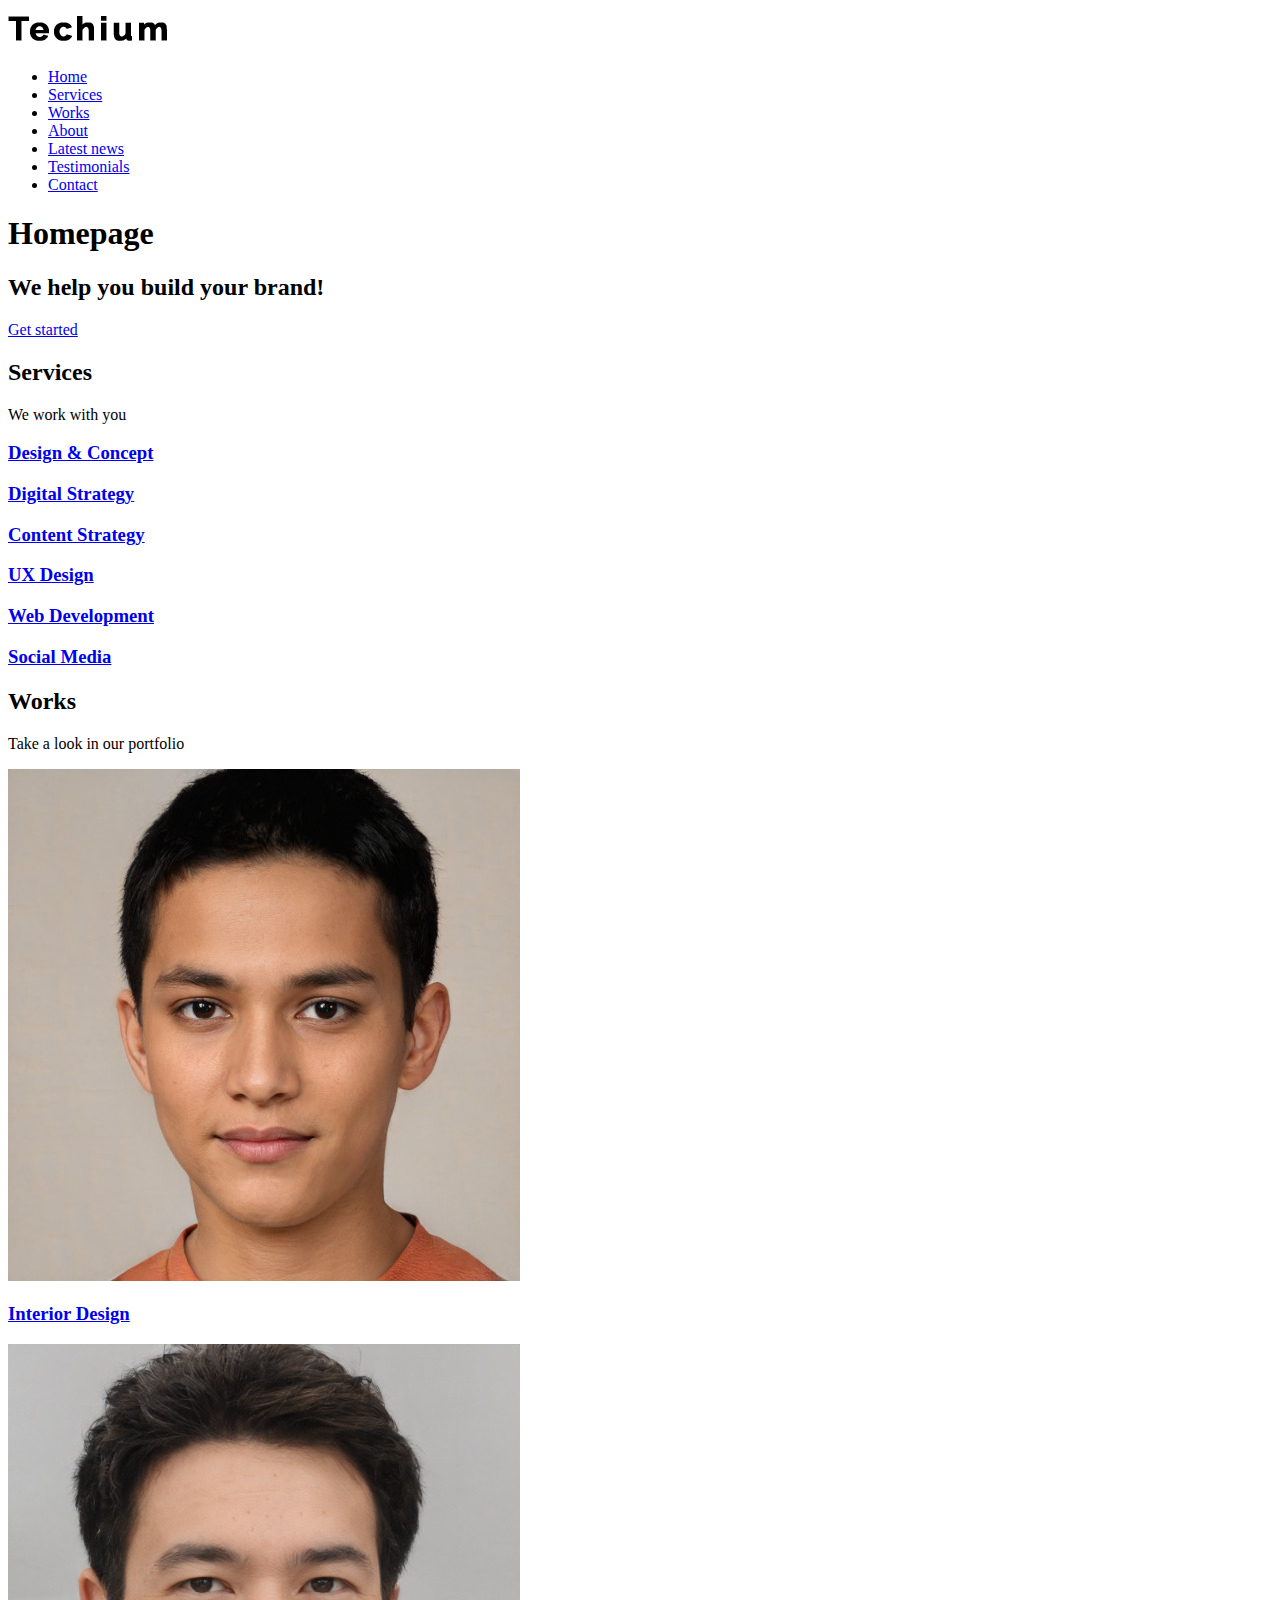
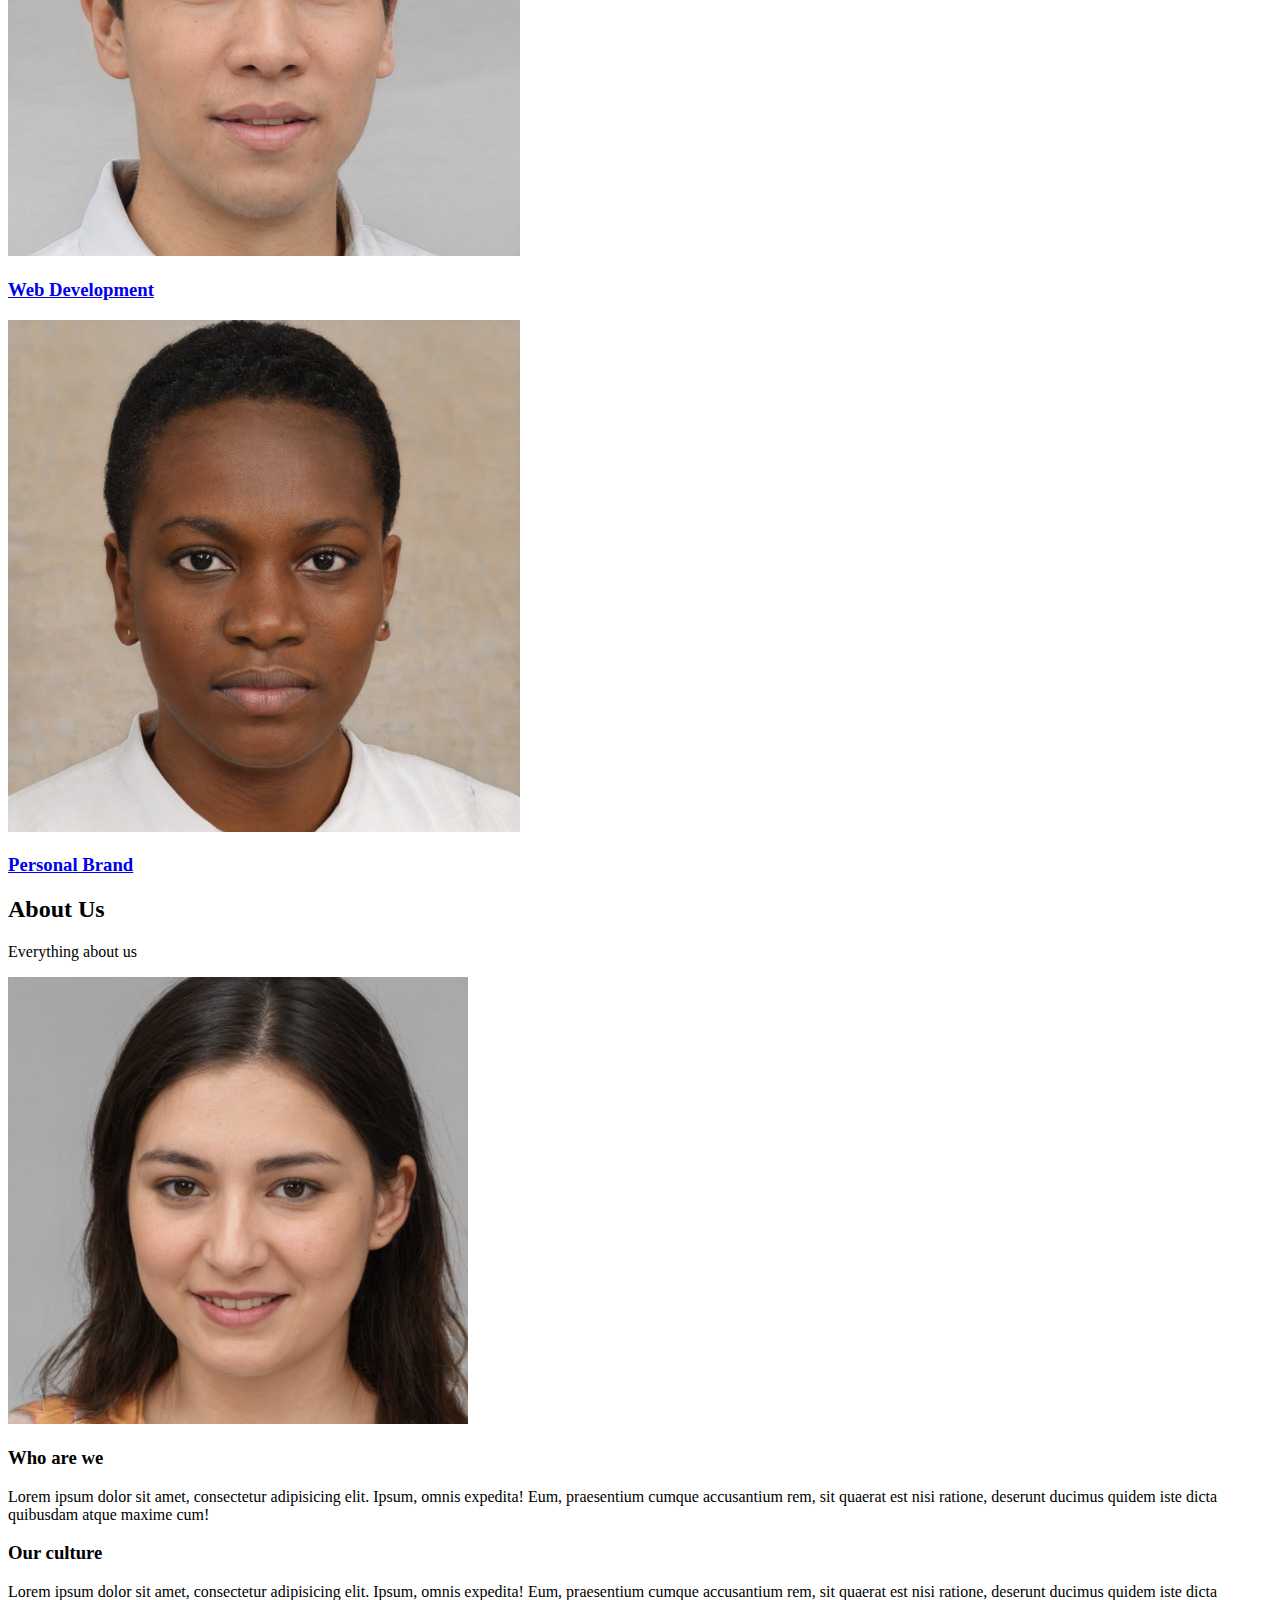
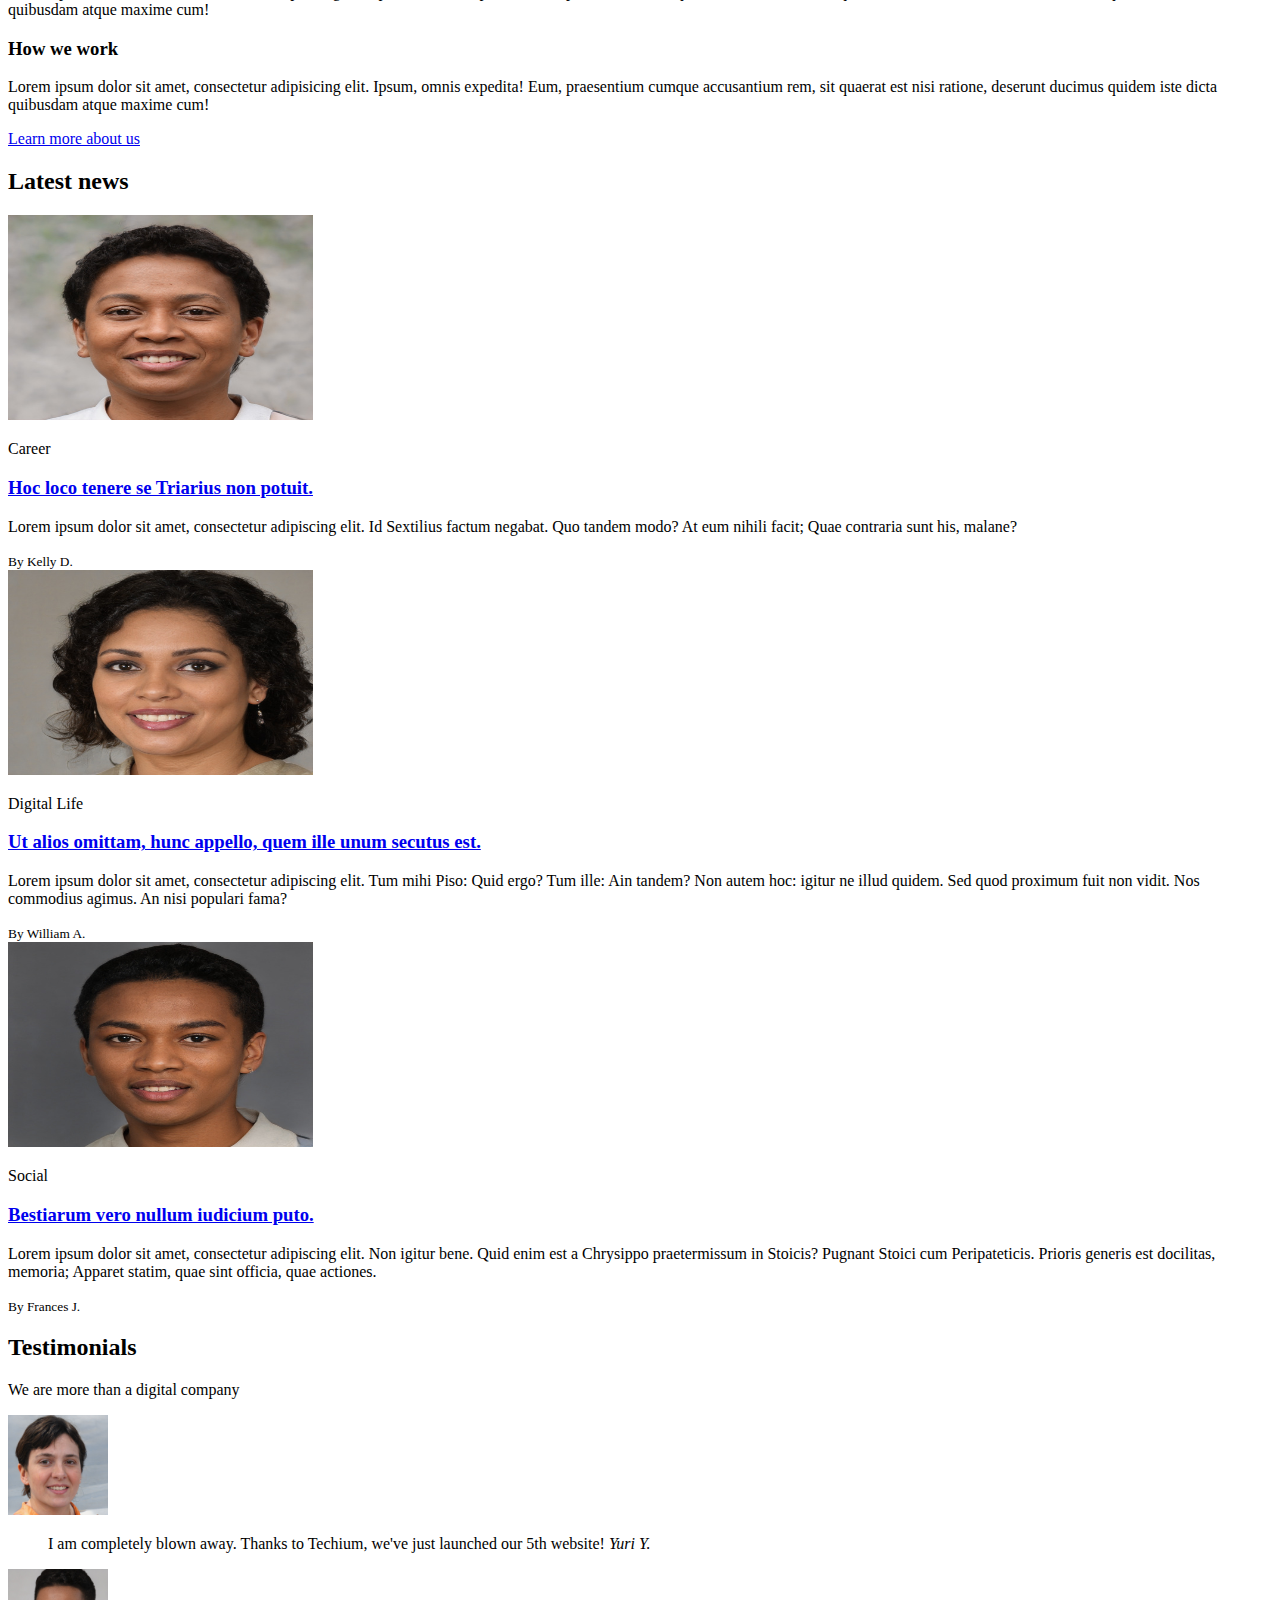
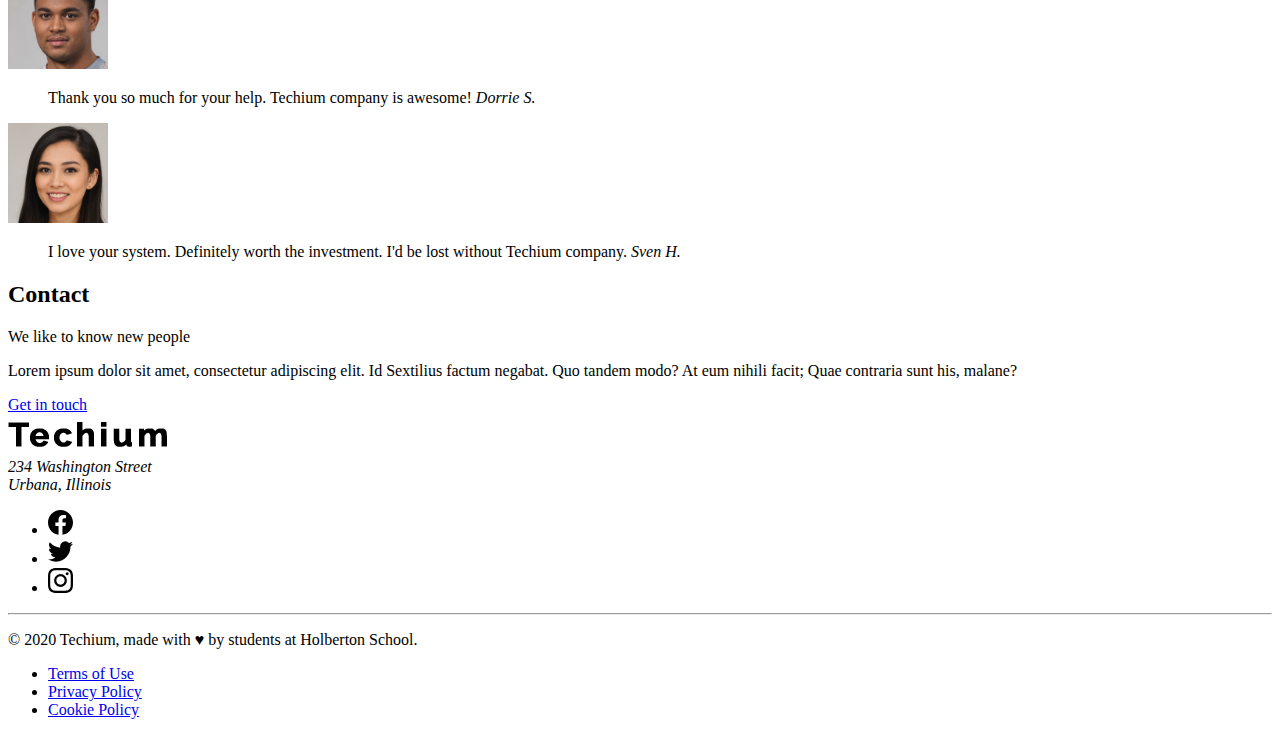
<file: html_advanced/index.html>
<!DOCTYPE html>
<html lang="en" dir="ltr"></html>
    <head>
        <meta charset="UTF-8">
        <meta name="viewport" content="width=device-width, initial-scale=1.0, viewport-fit=cover"/>
        <title>Homepage - Techium</title>
        <meta name="description" content="Techium is a digital agency">
        <link rel="icon" type="image/x-icon" href="./favicon.ico">
        <link rel="icon" type="image/png" href="./favicon.png">
    </head>
    <body>
        <!-- Header -->
        <header>
            <div>
                <div>
                    <a href="/">
                        <img src="./logo-black.png" alt="Techium logo" width="160" height="40"/>
                    </a>
                </div>
                <nav>
                    <ul>
                        <li><a href="/">Home</a></li>
                        <li><a href="#services">Services</a></li>
                        <li><a href="#works">Works</a></li>
                        <li><a href="#about">About</a></li>
                        <li><a href="#latest_news">Latest news</a></li>
                        <li><a href="#testimonials">Testimonials</a></li>
                        <li><a href="#contact">Contact</a></li>
                    </ul>
                </nav>
            </div>
        </header>
        <!-- Main -->
        <main>
            <h1>Homepage</h1>
            <!-- Hero section -->
            <section>
                <div>
                    <h2>We help you build your brand!</h2>
                    <a href="#">Get started</a>
                </div>
            </section>
            <!-- Services section -->
            <section>
                <div>
                    <header>
                        <h2>Services</h2>
                        <p>We work with you</p>
                    </header>
                    <div>
                        <h3><a href="#">Design & Concept</a></h3>
                        <h3><a href="#">Digital Strategy</a></h3>
                        <h3><a href="#">Content Strategy</a></h3>
                        <h3><a href="#">UX Design</a></h3>
                        <h3><a href="#">Web Development</a></h3>
                        <h3><a href="#">Social Media</a></h3>
                    </div>
                </div>
            </section>
            <!-- Works section -->
            <section>
                <div>
                    <header>
                        <h2>Works</h2>
                        <p>Take a look in our portfolio</p>
                    </header>
                    <div>
                        <article>
                            <div>
                                <img src="images/pic-work-01.jpg" alt="" />
                            </div>
                            <h3><a href="#">Interior Design</a></h3>
                        </article>
                        <article>
                            <div>
                                <img src="images/pic-work-02.jpg" alt="" />
                            </div>
                            <h3><a href="#">Web Development</a></h3>
                        </article>
                        <article>
                            <div>
                                <img src="images/pic-work-03.jpg" alt="" />
                            </div>
                            <h3><a href="#">Personal Brand</a></h3>
                        </article>
                    </div>
                </div>
            </section>
            <!-- About Us section -->
            <section>
                <div>
                    <header>
                        <h2>About Us</h2>
                        <p>Everything about us</p>
                    </header>
                    <div>
                        <img src="./images/pic-about-us.jpg" alt="" width="460" height="447" />
                        <h3>Who are we</h3>
                        <p>Lorem ipsum dolor sit amet, consectetur adipisicing elit. Ipsum, omnis expedita! Eum, praesentium cumque accusantium rem, sit quaerat est nisi ratione, deserunt ducimus quidem iste dicta quibusdam atque maxime cum!</p>
                        <h3>Our culture</h3>
                        <p>Lorem ipsum dolor sit amet, consectetur adipisicing elit. Ipsum, omnis expedita! Eum, praesentium cumque accusantium rem, sit quaerat est nisi ratione, deserunt ducimus quidem iste dicta quibusdam atque maxime cum!</p>
                        <h3>How we work</h3>
                        <p>Lorem ipsum dolor sit amet, consectetur adipisicing elit. Ipsum, omnis expedita! Eum, praesentium cumque accusantium rem, sit quaerat est nisi ratione, deserunt ducimus quidem iste dicta quibusdam atque maxime cum!</p>
                    </div>
                    <a href="about.html">Learn more about us</a>
                </div>
            </section>
            <!-- Latest news section -->
            <section>
                <div>
                    <header>
                        <h2>Latest news</h2>
                    </header>
                    <div>
                        <article>
                            <div>
                                <img src="./images/pic-blog-01.jpg" alt="" width="305" height="205"/>  
                            </div>
                            <p>Career</p>
                            <h3><a href="#">Hoc loco tenere se Triarius non potuit.</a></h3>
                            <p>Lorem ipsum dolor sit amet, consectetur adipiscing elit. Id Sextilius factum negabat. Quo tandem modo? At eum nihili facit; Quae contraria sunt his, malane?</p>
                            <small>By Kelly D.</small>
                        </article>
                        <article>
                            <div>
                                <img src="./images/pic-blog-02.jpg" alt="" width="305" height="205"/>
                            </div>
                            <p>Digital Life</p>
                            <h3><a href="#">Ut alios omittam, hunc appello, quem ille unum secutus est.</a></h3>
                            <p>Lorem ipsum dolor sit amet, consectetur adipiscing elit. Tum mihi Piso: Quid ergo? Tum ille: Ain tandem? Non autem hoc: igitur ne illud quidem. Sed quod proximum fuit non vidit. Nos commodius agimus. An nisi populari fama?</p>
                            <small>By William A.</small>
                        </article>
                        <article>
                            <div>
                                <img src="./images/pic-blog-03.jpg" alt="" width="305" height="205" />
                            </div>
                            <p>Social</p>
                            <h3><a href="#">Bestiarum vero nullum iudicium puto.</a></h3>
                            <p>Lorem ipsum dolor sit amet, consectetur adipiscing elit. Non igitur bene. Quid enim est a Chrysippo praetermissum in Stoicis? Pugnant Stoici cum Peripateticis. Prioris generis est docilitas, memoria; Apparet statim, quae sint officia, quae actiones.</p>
                            <small>By Frances J.</small>
                        </article>
                    </div>
                </div>
            </section>
            <!-- Testimonials section -->
            <section>
                <div>
                    <header>
                        <h2>Testimonials</h2>
                        <p>We are more than a digital company</p>
                    </header>
                    <div>
                        <article>
                            <img src="./images/pic-person-01.jpg" alt="Yuri Y. avatar" width="100px" height="100px"/>
                            <blockquote>
                                <p>
                                    I am completely blown away. Thanks to Techium, we've just launched our 5th website!
                                    <cite>Yuri Y.</cite>
                                </p>
                            </blockquote>
                        </article>
                        <article>
                            <img src="./images/pic-person-02.jpg" alt="Dorrie S. avatar" width="100px" height="100px"/>
                            <blockquote>
                                <p>
                                    Thank you so much for your help. Techium company is awesome!
                                    <cite>Dorrie S.</cite>
                                </p>
                            </blockquote>
                        </article>
                        <article>
                            <img src="./images/pic-person-03.jpg" alt="Sven H. avatar" width="100px" height="100px"/>
                            <blockquote>
                                <p>
                                    I love your system. Definitely worth the investment. I'd be
                                    lost without Techium company.
                                    <cite>Sven H.</cite>
                                </p>
                            </blockquote>
                        </article>
                    </div>
                </div>
            </section>
            <!-- Contact section -->
            <section>
                <div>
                    <header>
                        <h2>Contact</h2>
                        <p>We like to know new people</p>
                    </header>
                    <div>
                        <p>Lorem ipsum dolor sit amet, consectetur adipiscing elit. Id Sextilius factum negabat. Quo tandem modo? At eum nihili facit; Quae contraria sunt his, malane?</p>
                    </div>
                    <a href="contact.html">Get in touch</a>
                </div>
            </section>
        </main>
        <!-- Footer -->
        <footer>
            <img src="./logo-black.png" alt="Techium logo" width="160" height="40"/>
            <address>
                234 Washington Street<br>
                Urbana, Illinois
            </address>
            <div>
                <ul>
                    <li>
                        <a href="https://www.facebook.com/HolbertonSchool/">
                            <svg viewbox="0 0 24 24" xmlns="http://www.w3.org/2000/svg" width="25px" height="25px">
                                <title>
                                Facebook icon
                                </title>
                                <path d="M23.998 12c0-6.628-5.372-12-11.999-12C5.372 0 0 5.372 0 12c0 5.988 4.388 10.952 10.124 11.852v-8.384H7.078v-3.469h3.046V9.356c0-3.008 1.792-4.669 4.532-4.669 1.313 0 2.686.234 2.686.234v2.953H15.83c-1.49 0-1.955.925-1.955 1.874V12h3.328l-.532 3.469h-2.796v8.384c5.736-.9 10.124-5.864 10.124-11.853z"/>
                            </svg>
                        </a>
                    </li>
                    <li>
                        <a href="https://twitter.com/holbertonschool/">
                            <svg viewbox="0 0 24 24" xmlns="http://www.w3.org/2000/svg" width="25px" height="25px">
                                <title>
                                Twitter icon
                                </title>
                                <path d="M23.954 4.569a10 10 0 0 1-2.825.775 4.958 4.958 0 0 0 2.163-2.723c-.951.555-2.005.959-3.127 1.184a4.92 4.92 0 0 0-8.384 4.482C7.691 8.094 4.066 6.13 1.64 3.161a4.822 4.822 0 0 0-.666 2.475c0 1.71.87 3.213 2.188 4.096a4.904 4.904 0 0 1-2.228-.616v.061a4.923 4.923 0 0 0 3.946 4.827 4.996 4.996 0 0 1-2.212.085 4.937 4.937 0 0 0 4.604 3.417 9.868 9.868 0 0 1-6.102 2.105c-.39 0-.779-.023-1.17-.067a13.995 13.995 0 0 0 7.557 2.209c9.054 0 13.999-7.496 13.999-13.986 0-.209 0-.42-.015-.63a9.936 9.936 0 0 0 2.46-2.548l-.047-.02z"/>
                            </svg>
                        </a>
                    </li>
                    <li>
                        <a href="https://www.instagram.com/holbertonschool/">
                            <svg viewbox="0 0 24 24" xmlns="http://www.w3.org/2000/svg" width="25px" height="25px">
                                <title>
                                Instagram icon
                                </title>
                                <path d="M12 0C8.74 0 8.333.015 7.053.072 5.775.132 4.905.333 4.14.63c-.789.306-1.459.717-2.126 1.384S.935 3.35.63 4.14C.333 4.905.131 5.775.072 7.053.012 8.333 0 8.74 0 12s.015 3.667.072 4.947c.06 1.277.261 2.148.558 2.913a5.885 5.885 0 0 0 1.384 2.126A5.868 5.868 0 0 0 4.14 23.37c.766.296 1.636.499 2.913.558C8.333 23.988 8.74 24 12 24s3.667-.015 4.947-.072c1.277-.06 2.148-.262 2.913-.558a5.898 5.898 0 0 0 2.126-1.384 5.86 5.86 0 0 0 1.384-2.126c.296-.765.499-1.636.558-2.913.06-1.28.072-1.687.072-4.947s-.015-3.667-.072-4.947c-.06-1.277-.262-2.149-.558-2.913a5.89 5.89 0 0 0-1.384-2.126A5.847 5.847 0 0 0 19.86.63c-.765-.297-1.636-.499-2.913-.558C15.667.012 15.26 0 12 0zm0 2.16c3.203 0 3.585.016 4.85.071 1.17.055 1.805.249 2.227.415.562.217.96.477 1.382.896.419.42.679.819.896 1.381.164.422.36 1.057.413 2.227.057 1.266.07 1.646.07 4.85s-.015 3.585-.074 4.85c-.061 1.17-.256 1.805-.421 2.227a3.81 3.81 0 0 1-.899 1.382 3.744 3.744 0 0 1-1.38.896c-.42.164-1.065.36-2.235.413-1.274.057-1.649.07-4.859.07-3.211 0-3.586-.015-4.859-.074-1.171-.061-1.816-.256-2.236-.421a3.716 3.716 0 0 1-1.379-.899 3.644 3.644 0 0 1-.9-1.38c-.165-.42-.359-1.065-.42-2.235-.045-1.26-.061-1.649-.061-4.844 0-3.196.016-3.586.061-4.861.061-1.17.255-1.814.42-2.234.21-.57.479-.96.9-1.381.419-.419.81-.689 1.379-.898.42-.166 1.051-.361 2.221-.421 1.275-.045 1.65-.06 4.859-.06l.045.03zm0 3.678a6.162 6.162 0 1 0 0 12.324 6.162 6.162 0 1 0 0-12.324zM12 16c-2.21 0-4-1.79-4-4s1.79-4 4-4 4 1.79 4 4-1.79 4-4 4zm7.846-10.405a1.441 1.441 0 0 1-2.88 0 1.44 1.44 0 0 1 2.88 0z"/>
                            </svg>
                        </a>
                    </li>
                </ul>
            </div>
            <hr>
                <p>© 2020 Techium, made with ♥ by students at Holberton School.</p>
                <div>
                    <ul>
                        <li><a href="#">Terms of Use</a></li>
                        <li><a href="#">Privacy Policy</a></li>
                        <li><a href="#">Cookie Policy</a></li>
                    </ul>
                </div>
        </footer>
    </body>
</html>
</file>
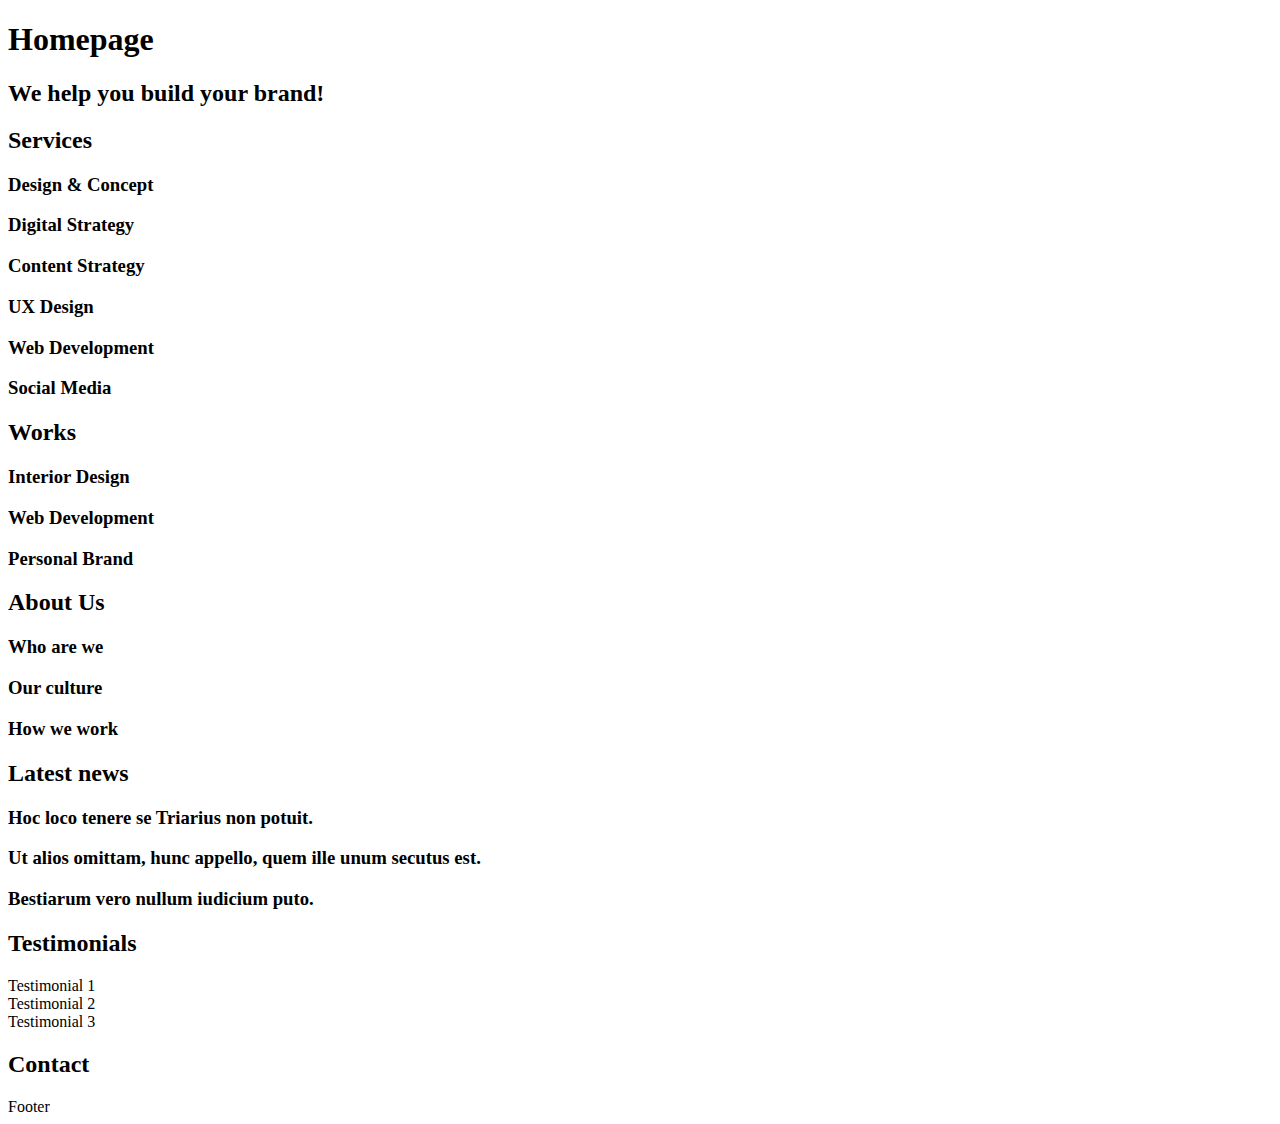
<file: html_advanced/10-index.html>
<!DOCTYPE html>
<html lang="en" dir="ltr"></html>
    <head>
        <meta charset="UTF-8">
        <meta name="viewport" content="width=device-width, initial-scale=1.0, viewport-fit=cover"/>
        <title>Homepage - Techium</title>
        <meta name="description" content="Techium is a digital agency">
        <link rel="icon" type="image/x-icon" href="./favicon.ico">
        <link rel="icon" type="image/png" href="./favicon.png">
    </head>
    <body>
        <header>
            <nav></nav>
        </header>
        <main>
            <h1>Homepage</h1>
            <section>
                <h2>We help you build your brand!</h2>
            </section>
            <section>
                <h2>Services</h2>
                <h3>Design & Concept</h3>
                <h3>Digital Strategy</h3>
                <h3>Content Strategy</h3>
                <h3>UX Design</h3>
                <h3>Web Development</h3>
                <h3>Social Media</h3>
            </section>
            <section>
                <h2>Works</h2>
                <article>
                    <h3>Interior Design</h3>
                </article>
                <article>
                    <h3>Web Development</h3>
                </article>
                <article>
                    <h3>Personal Brand</h3>
                </article>
            </section>
            <section>
                <h2>About Us</h2>
                <h3>Who are we</h3>
                <h3>Our culture</h3>
                <h3>How we work</h3>
            </section>
            <section>
                <h2>Latest news</h2>
                <article>
                    <h3>Hoc loco tenere se Triarius non potuit.</h3>
                </article>
                <article>
                    <h3>Ut alios omittam, hunc appello, quem ille unum secutus est.</h3>
                </article>
                <article>
                    <h3>Bestiarum vero nullum iudicium puto.</h3>
                </article>
            </section>
            <section>
                <h2>Testimonials</h2>
                <article>Testimonial 1</article>
                <article>Testimonial 2</article>
                <article>Testimonial 3</article>
            </section>
            <section>
                <h2>Contact</h2>
            </section>
        </main>
        <footer>Footer</footer>
    </body>
</html>
</file>
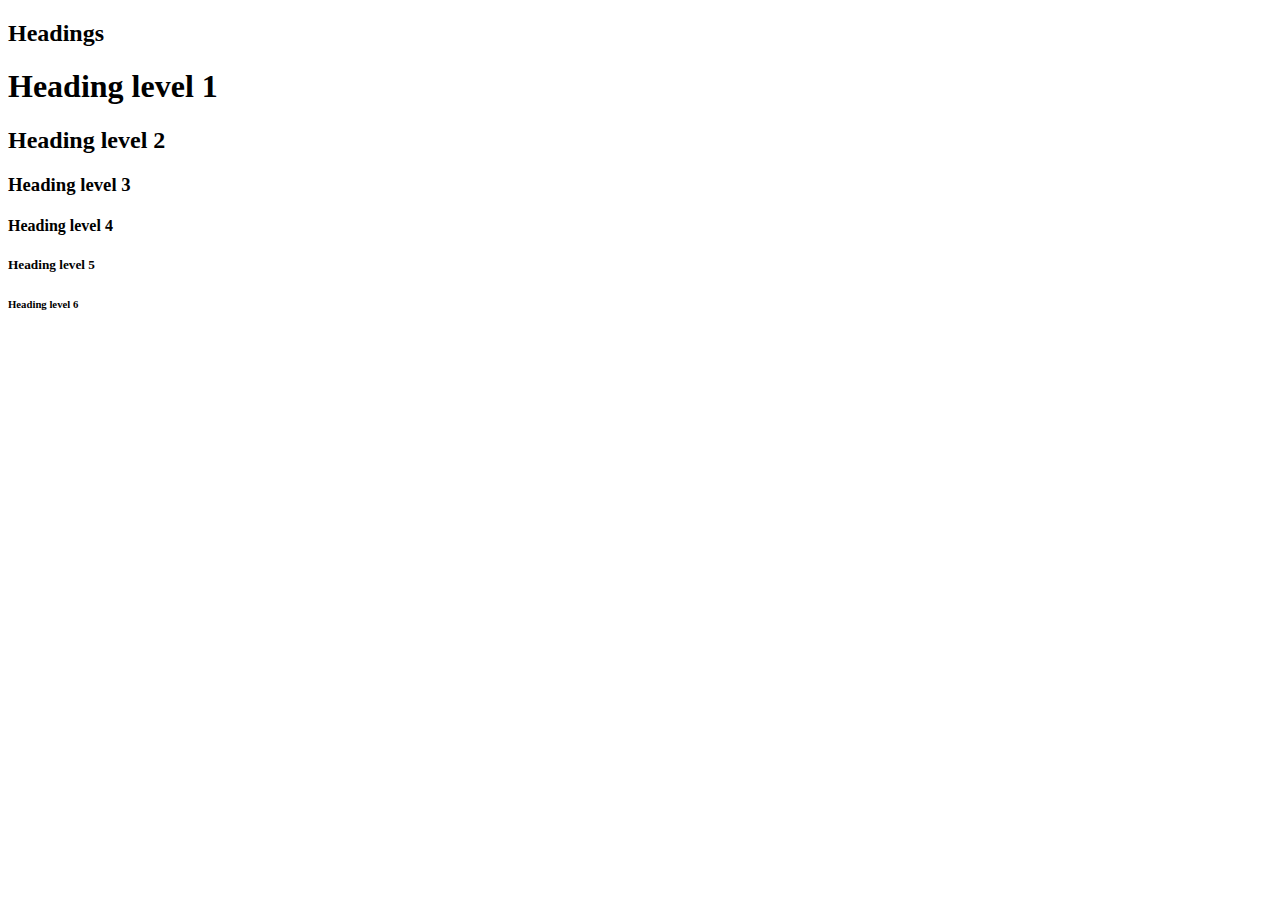
<file: html_advanced/11-styleguide.html>
<!DOCTYPE html>
<html lang="en" dir="ltr"></html>
    <head>
        <meta charset="UTF-8">
        <meta name="viewport" content="width=device-width, initial-scale=1.0, viewport-fit=cover"/>
        <title>Styleguide - Techium</title>
        <meta name="description" content="Techium is a digital agency">
        <link rel="icon" type="image/x-icon" href="./favicon.ico">
        <link rel="icon" type="image/png" href="./favicon.png">
    </head>
    <body>
        <header></header>
        <main>
            <section>
                <header>
                    <h2>Headings</h2>
                </header>
                <h1>Heading level 1</h1>
                <h2>Heading level 2</h2>
                <h3>Heading level 3</h3>
                <h4>Heading level 4</h4>
                <h5>Heading level 5</h5>
                <h6>Heading level 6</h6>
            </section>
        </main>
        <footer></footer>
    </body>
</html>
</file>
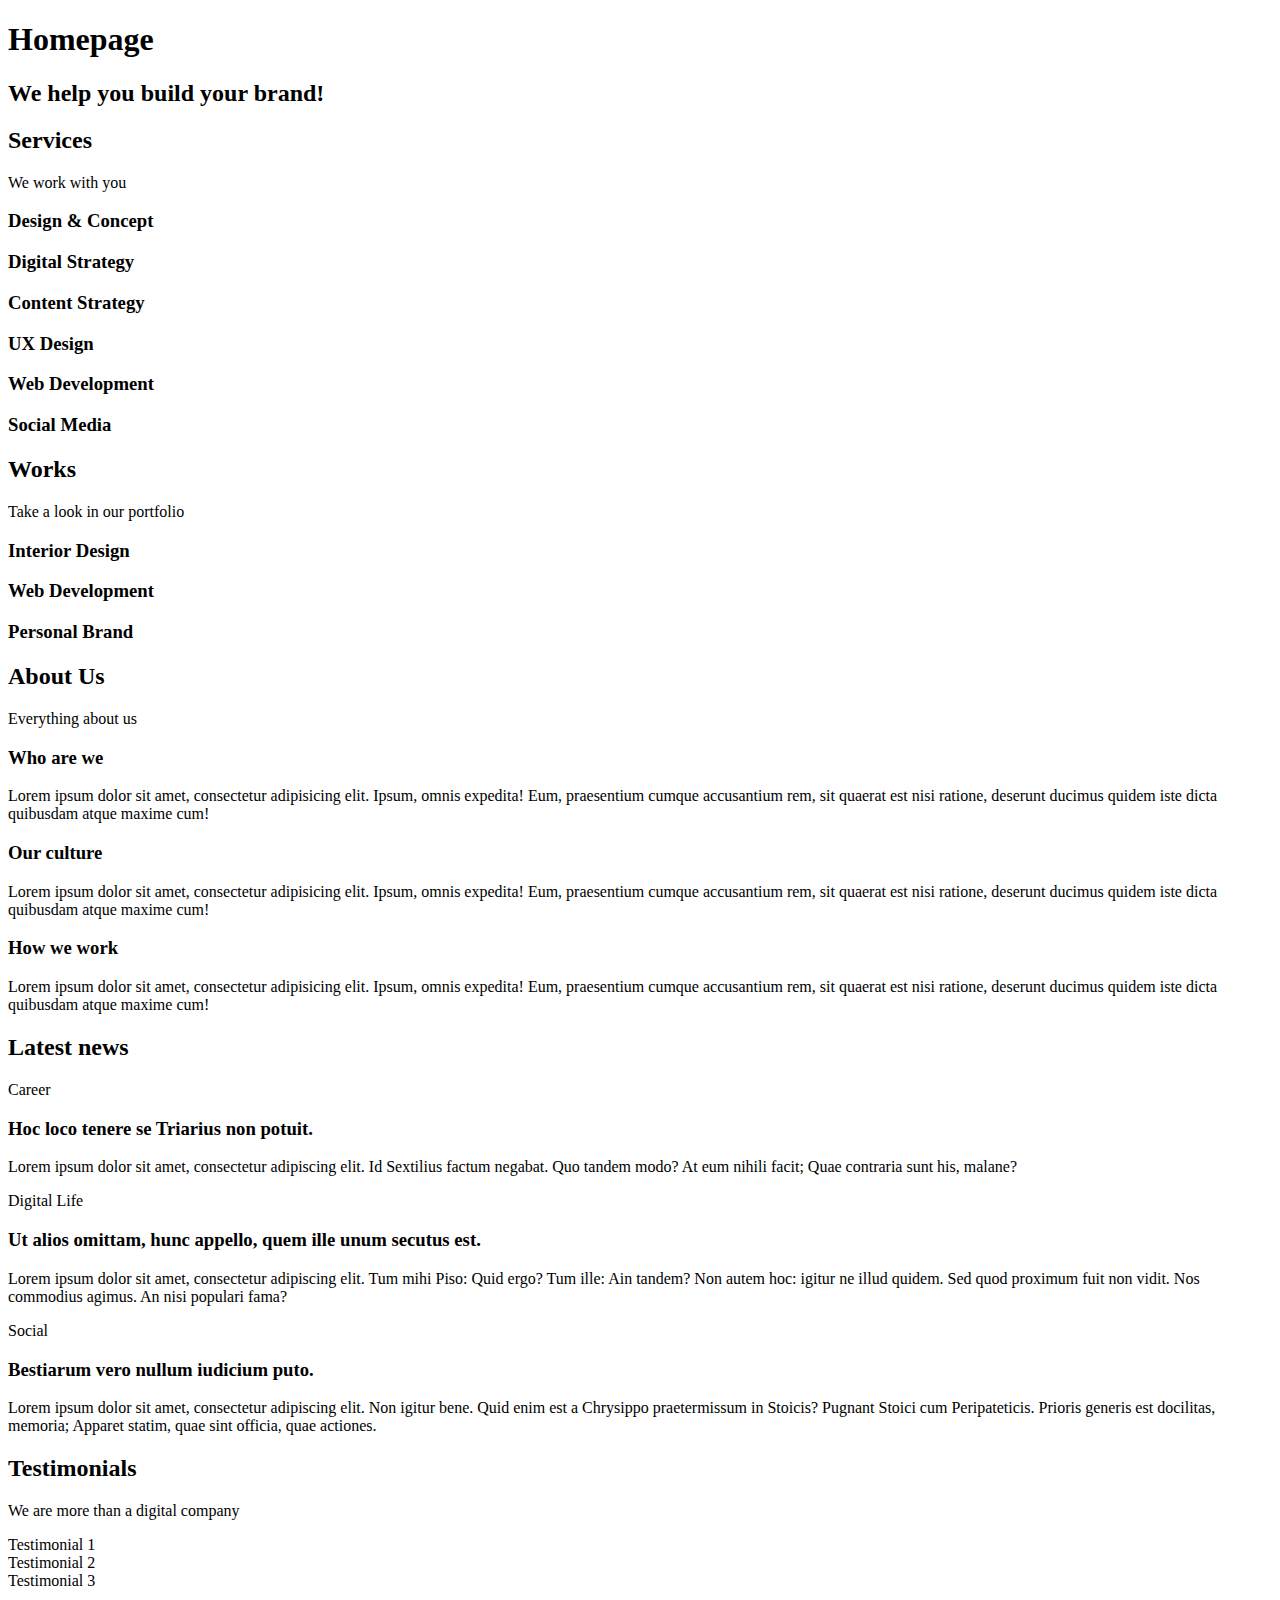
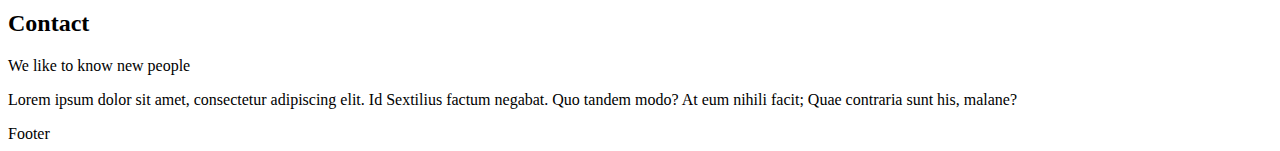
<file: html_advanced/12-index.html>
<!DOCTYPE html>
<html lang="en" dir="ltr"></html>
    <head>
        <meta charset="UTF-8">
        <meta name="viewport" content="width=device-width, initial-scale=1.0, viewport-fit=cover"/>
        <title>Homepage - Techium</title>
        <meta name="description" content="Techium is a digital agency">
        <link rel="icon" type="image/x-icon" href="./favicon.ico">
        <link rel="icon" type="image/png" href="./favicon.png">
    </head>
    <body>
        <header>
            <nav></nav>
        </header>
        <main>
            <h1>Homepage</h1>
            <section>
                <h2>We help you build your brand!</h2>
            </section>
            <section>
                <h2>Services</h2>
                <p>We work with you</p>
                <h3>Design & Concept</h3>
                <h3>Digital Strategy</h3>
                <h3>Content Strategy</h3>
                <h3>UX Design</h3>
                <h3>Web Development</h3>
                <h3>Social Media</h3>
            </section>
            <section>
                <h2>Works</h2>
                <p>Take a look in our portfolio</p>
                <article>
                    <h3>Interior Design</h3>
                </article>
                <article>
                    <h3>Web Development</h3>
                </article>
                <article>
                    <h3>Personal Brand</h3>
                </article>
            </section>
            <section>
                <h2>About Us</h2>
                <p>Everything about us</p>
                <h3>Who are we</h3>
                <p>Lorem ipsum dolor sit amet, consectetur adipisicing elit. Ipsum, omnis expedita! Eum, praesentium cumque accusantium rem, sit quaerat est nisi ratione, deserunt ducimus quidem iste dicta quibusdam atque maxime cum!</p>
                <h3>Our culture</h3>
                <p>Lorem ipsum dolor sit amet, consectetur adipisicing elit. Ipsum, omnis expedita! Eum, praesentium cumque accusantium rem, sit quaerat est nisi ratione, deserunt ducimus quidem iste dicta quibusdam atque maxime cum!</p>
                <h3>How we work</h3>
                <p>Lorem ipsum dolor sit amet, consectetur adipisicing elit. Ipsum, omnis expedita! Eum, praesentium cumque accusantium rem, sit quaerat est nisi ratione, deserunt ducimus quidem iste dicta quibusdam atque maxime cum!</p>
            </section>
            <section>
                <h2>Latest news</h2>
                <article>
                    <p>Career</p>
                    <h3>Hoc loco tenere se Triarius non potuit.</h3>
                    <p>Lorem ipsum dolor sit amet, consectetur adipiscing elit. Id Sextilius factum negabat. Quo tandem modo? At eum nihili facit; Quae contraria sunt his, malane?</p>
                </article>
                <article>
                    <p>Digital Life</p>
                    <h3>Ut alios omittam, hunc appello, quem ille unum secutus est.</h3>
                    <p>Lorem ipsum dolor sit amet, consectetur adipiscing elit. Tum mihi Piso: Quid ergo? Tum ille: Ain tandem? Non autem hoc: igitur ne illud quidem. Sed quod proximum fuit non vidit. Nos commodius agimus. An nisi populari fama?</p>
                </article>
                <article>
                    <p>Social</p>
                    <h3>Bestiarum vero nullum iudicium puto.</h3>
                    <p>Lorem ipsum dolor sit amet, consectetur adipiscing elit. Non igitur bene. Quid enim est a Chrysippo praetermissum in Stoicis? Pugnant Stoici cum Peripateticis. Prioris generis est docilitas, memoria; Apparet statim, quae sint officia, quae actiones.</p>
                </article>
            </section>
            <section>
                <h2>Testimonials</h2>
                <p>We are more than a digital company</p>
                <article>Testimonial 1</article>
                <article>Testimonial 2</article>
                <article>Testimonial 3</article>
            </section>
            <section>
                <h2>Contact</h2>
                <p>We like to know new people</p>
                <p>Lorem ipsum dolor sit amet, consectetur adipiscing elit. Id Sextilius factum negabat. Quo tandem modo? At eum nihili facit; Quae contraria sunt his, malane?</p>
            </section>
        </main>
        <footer>Footer</footer>
    </body>
</html>
</file>
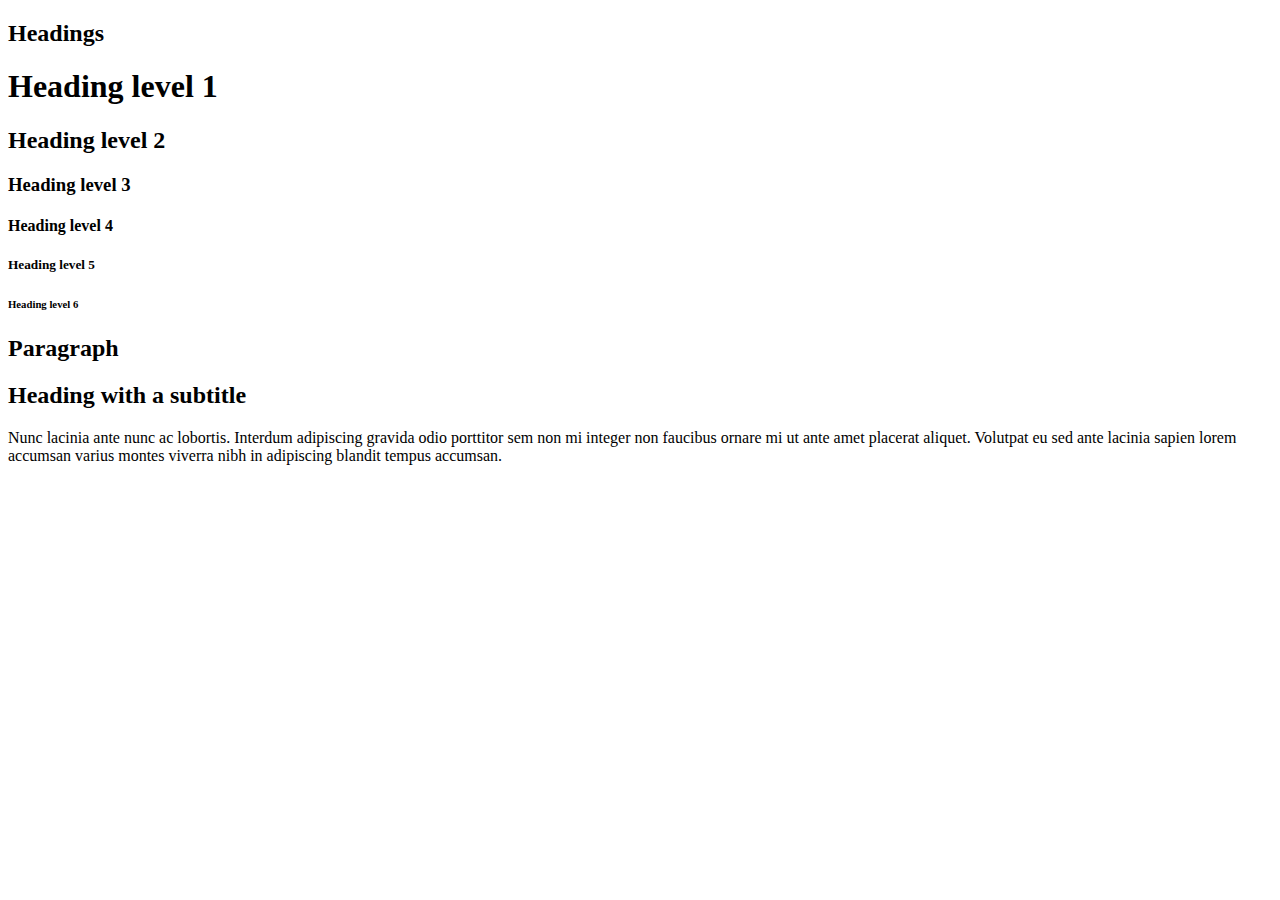
<file: html_advanced/13-index.html>
<!DOCTYPE html>
<html lang="en" dir="ltr"></html>
    <head>
        <meta charset="UTF-8">
        <meta name="viewport" content="width=device-width, initial-scale=1.0, viewport-fit=cover"/>
        <title>Styleguide - Techium</title>
        <meta name="description" content="Techium is a digital agency">
        <link rel="icon" type="image/x-icon" href="./favicon.ico">
        <link rel="icon" type="image/png" href="./favicon.png">
    </head>
    <body>
        <header></header>
        <main>
            <section>
                <header>
                    <h2>Headings</h2>
                </header>
                <h1>Heading level 1</h1>
                <h2>Heading level 2</h2>
                <h3>Heading level 3</h3>
                <h4>Heading level 4</h4>
                <h5>Heading level 5</h5>
                <h6>Heading level 6</h6>
            </section>
            <section>
                <header>
                    <h2>Paragraph</h2>
                </header>
                <h2>Heading with a subtitle</h2>
                <p>Nunc lacinia ante nunc ac lobortis. Interdum adipiscing gravida odio porttitor sem non mi integer non faucibus ornare mi ut ante amet placerat aliquet. Volutpat eu sed ante lacinia sapien lorem accumsan varius montes viverra nibh in adipiscing blandit tempus accumsan.</p>
            </section>
        </main>
        <footer></footer>
    </body>
</html>
</file>
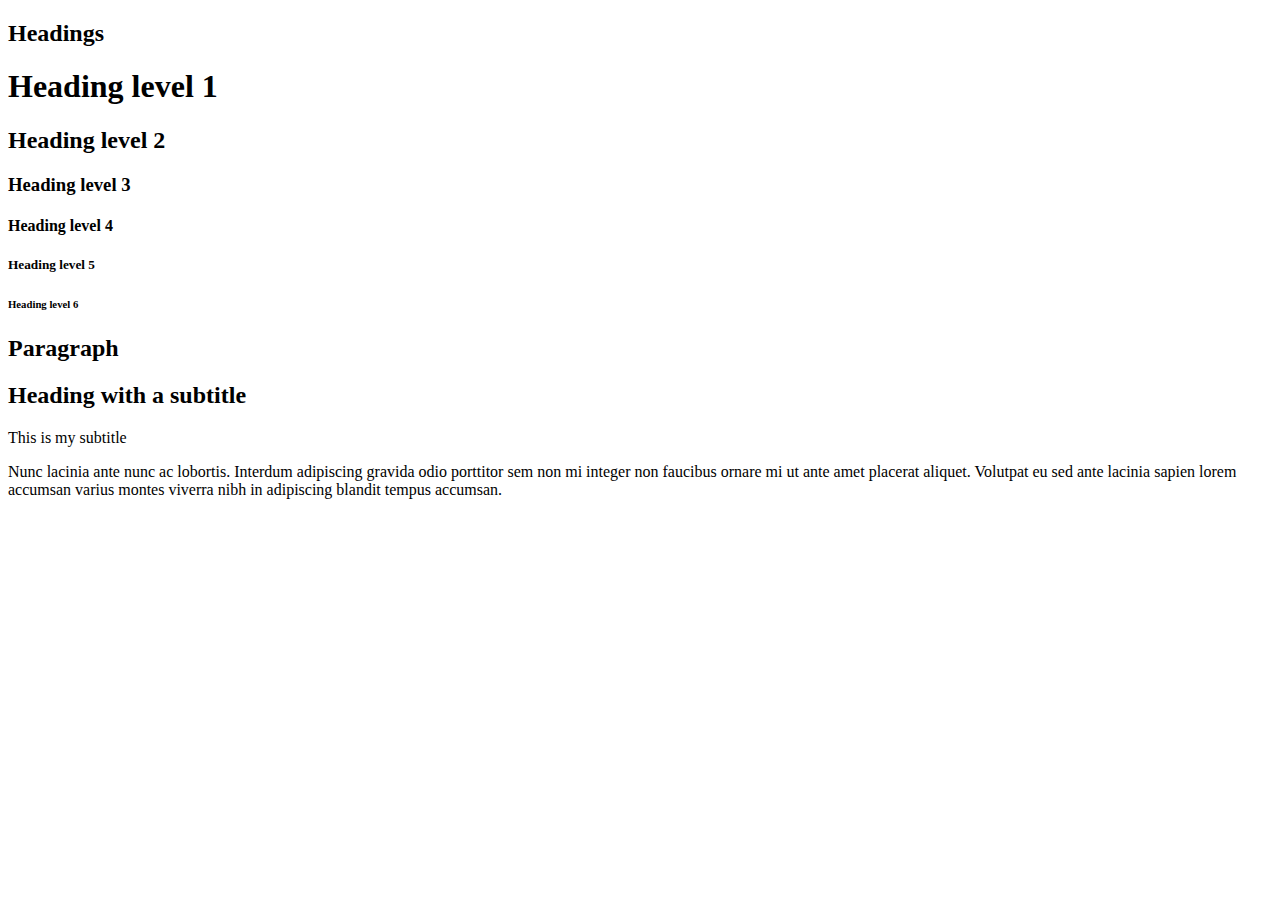
<file: html_advanced/13-styleguide.html>
<!DOCTYPE html>
<html lang="en" dir="ltr"></html>
    <head>
        <meta charset="UTF-8">
        <meta name="viewport" content="width=device-width, initial-scale=1.0, viewport-fit=cover"/>
        <title>Styleguide - Techium</title>
        <meta name="description" content="Techium is a digital agency">
        <link rel="icon" type="image/x-icon" href="./favicon.ico">
        <link rel="icon" type="image/png" href="./favicon.png">
    </head>
    <body>
        <header></header>
        <main>
            <section>
                <header>
                    <h2>Headings</h2>
                </header>
                <h1>Heading level 1</h1>
                <h2>Heading level 2</h2>
                <h3>Heading level 3</h3>
                <h4>Heading level 4</h4>
                <h5>Heading level 5</h5>
                <h6>Heading level 6</h6>
            </section>
            <section>
                <header>
                    <h2>Paragraph</h2>
                </header>
                <h2>Heading with a subtitle</h2>
                <p>This is my subtitle</p>
                <p>Nunc lacinia ante nunc ac lobortis. Interdum adipiscing gravida odio porttitor sem non mi integer non faucibus ornare mi ut ante amet placerat aliquet. Volutpat eu sed ante lacinia sapien lorem accumsan varius montes viverra nibh in adipiscing blandit tempus accumsan.</p>
            </section>
        </main>
        <footer></footer>
    </body>
</html>
</file>
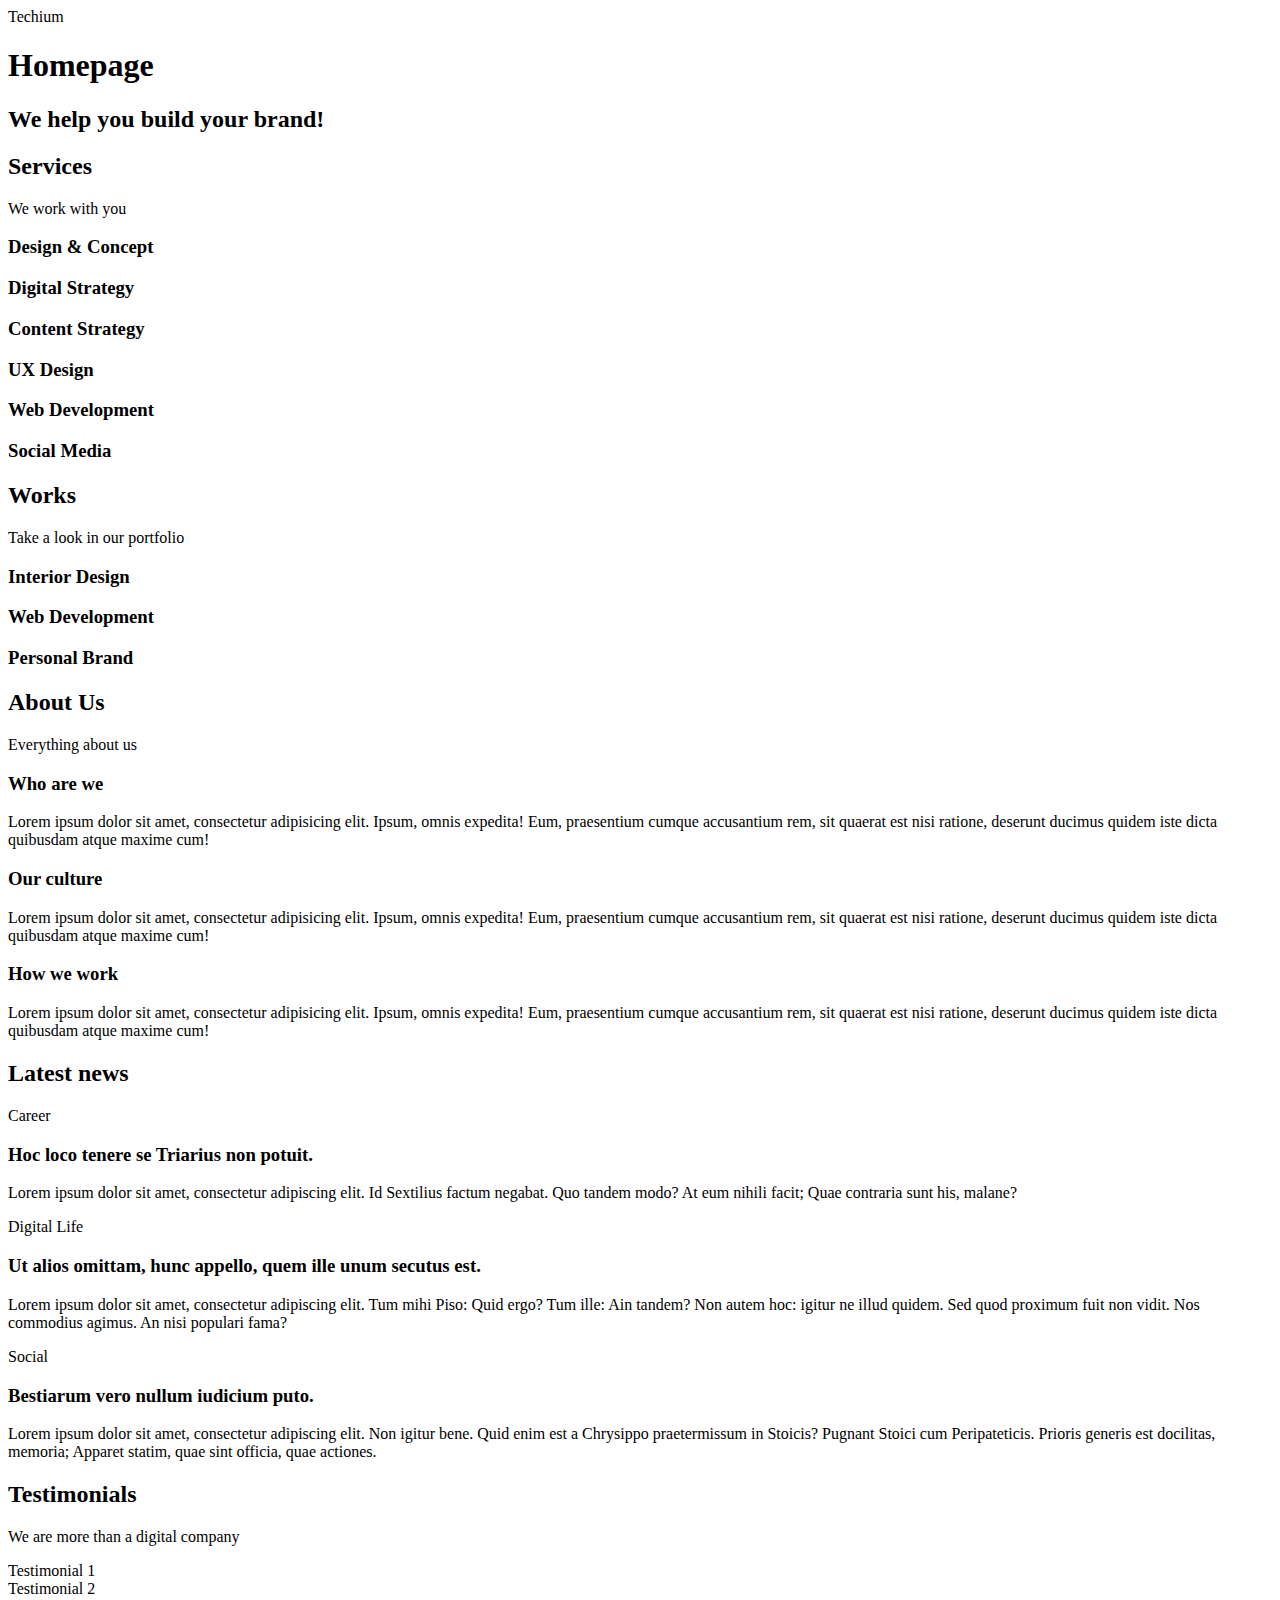
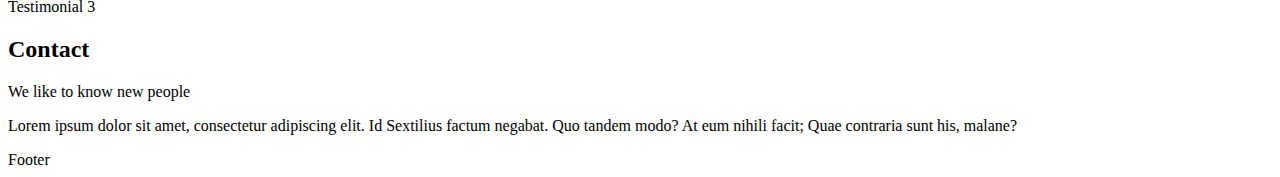
<file: html_advanced/14-index.html>
<!DOCTYPE html>
<html lang="en" dir="ltr"></html>
    <head>
        <meta charset="UTF-8">
        <meta name="viewport" content="width=device-width, initial-scale=1.0, viewport-fit=cover"/>
        <title>Homepage - Techium</title>
        <meta name="description" content="Techium is a digital agency">
        <link rel="icon" type="image/x-icon" href="./favicon.ico">
        <link rel="icon" type="image/png" href="./favicon.png">
    </head>
    <body>
        <header>
            <span>Techium</span>
            <nav></nav>
        </header>
        <main>
            <h1>Homepage</h1>
            <section>
                <h2>We help you build your brand!</h2>
            </section>
            <section>
                <h2>Services</h2>
                <p>We work with you</p>
                <h3>Design & Concept</h3>
                <h3>Digital Strategy</h3>
                <h3>Content Strategy</h3>
                <h3>UX Design</h3>
                <h3>Web Development</h3>
                <h3>Social Media</h3>
            </section>
            <section>
                <h2>Works</h2>
                <p>Take a look in our portfolio</p>
                <article>
                    <h3>Interior Design</h3>
                </article>
                <article>
                    <h3>Web Development</h3>
                </article>
                <article>
                    <h3>Personal Brand</h3>
                </article>
            </section>
            <section>
                <h2>About Us</h2>
                <p>Everything about us</p>
                <h3>Who are we</h3>
                <p>Lorem ipsum dolor sit amet, consectetur adipisicing elit. Ipsum, omnis expedita! Eum, praesentium cumque accusantium rem, sit quaerat est nisi ratione, deserunt ducimus quidem iste dicta quibusdam atque maxime cum!</p>
                <h3>Our culture</h3>
                <p>Lorem ipsum dolor sit amet, consectetur adipisicing elit. Ipsum, omnis expedita! Eum, praesentium cumque accusantium rem, sit quaerat est nisi ratione, deserunt ducimus quidem iste dicta quibusdam atque maxime cum!</p>
                <h3>How we work</h3>
                <p>Lorem ipsum dolor sit amet, consectetur adipisicing elit. Ipsum, omnis expedita! Eum, praesentium cumque accusantium rem, sit quaerat est nisi ratione, deserunt ducimus quidem iste dicta quibusdam atque maxime cum!</p>
            </section>
            <section>
                <h2>Latest news</h2>
                <article>
                    <p>Career</p>
                    <h3>Hoc loco tenere se Triarius non potuit.</h3>
                    <p>Lorem ipsum dolor sit amet, consectetur adipiscing elit. Id Sextilius factum negabat. Quo tandem modo? At eum nihili facit; Quae contraria sunt his, malane?</p>
                </article>
                <article>
                    <p>Digital Life</p>
                    <h3>Ut alios omittam, hunc appello, quem ille unum secutus est.</h3>
                    <p>Lorem ipsum dolor sit amet, consectetur adipiscing elit. Tum mihi Piso: Quid ergo? Tum ille: Ain tandem? Non autem hoc: igitur ne illud quidem. Sed quod proximum fuit non vidit. Nos commodius agimus. An nisi populari fama?</p>
                </article>
                <article>
                    <p>Social</p>
                    <h3>Bestiarum vero nullum iudicium puto.</h3>
                    <p>Lorem ipsum dolor sit amet, consectetur adipiscing elit. Non igitur bene. Quid enim est a Chrysippo praetermissum in Stoicis? Pugnant Stoici cum Peripateticis. Prioris generis est docilitas, memoria; Apparet statim, quae sint officia, quae actiones.</p>
                </article>
            </section>
            <section>
                <h2>Testimonials</h2>
                <p>We are more than a digital company</p>
                <article>Testimonial 1</article>
                <article>Testimonial 2</article>
                <article>Testimonial 3</article>
            </section>
            <section>
                <h2>Contact</h2>
                <p>We like to know new people</p>
                <p>Lorem ipsum dolor sit amet, consectetur adipiscing elit. Id Sextilius factum negabat. Quo tandem modo? At eum nihili facit; Quae contraria sunt his, malane?</p>
            </section>
        </main>
        <footer>Footer</footer>
    </body>
</html>
</file>
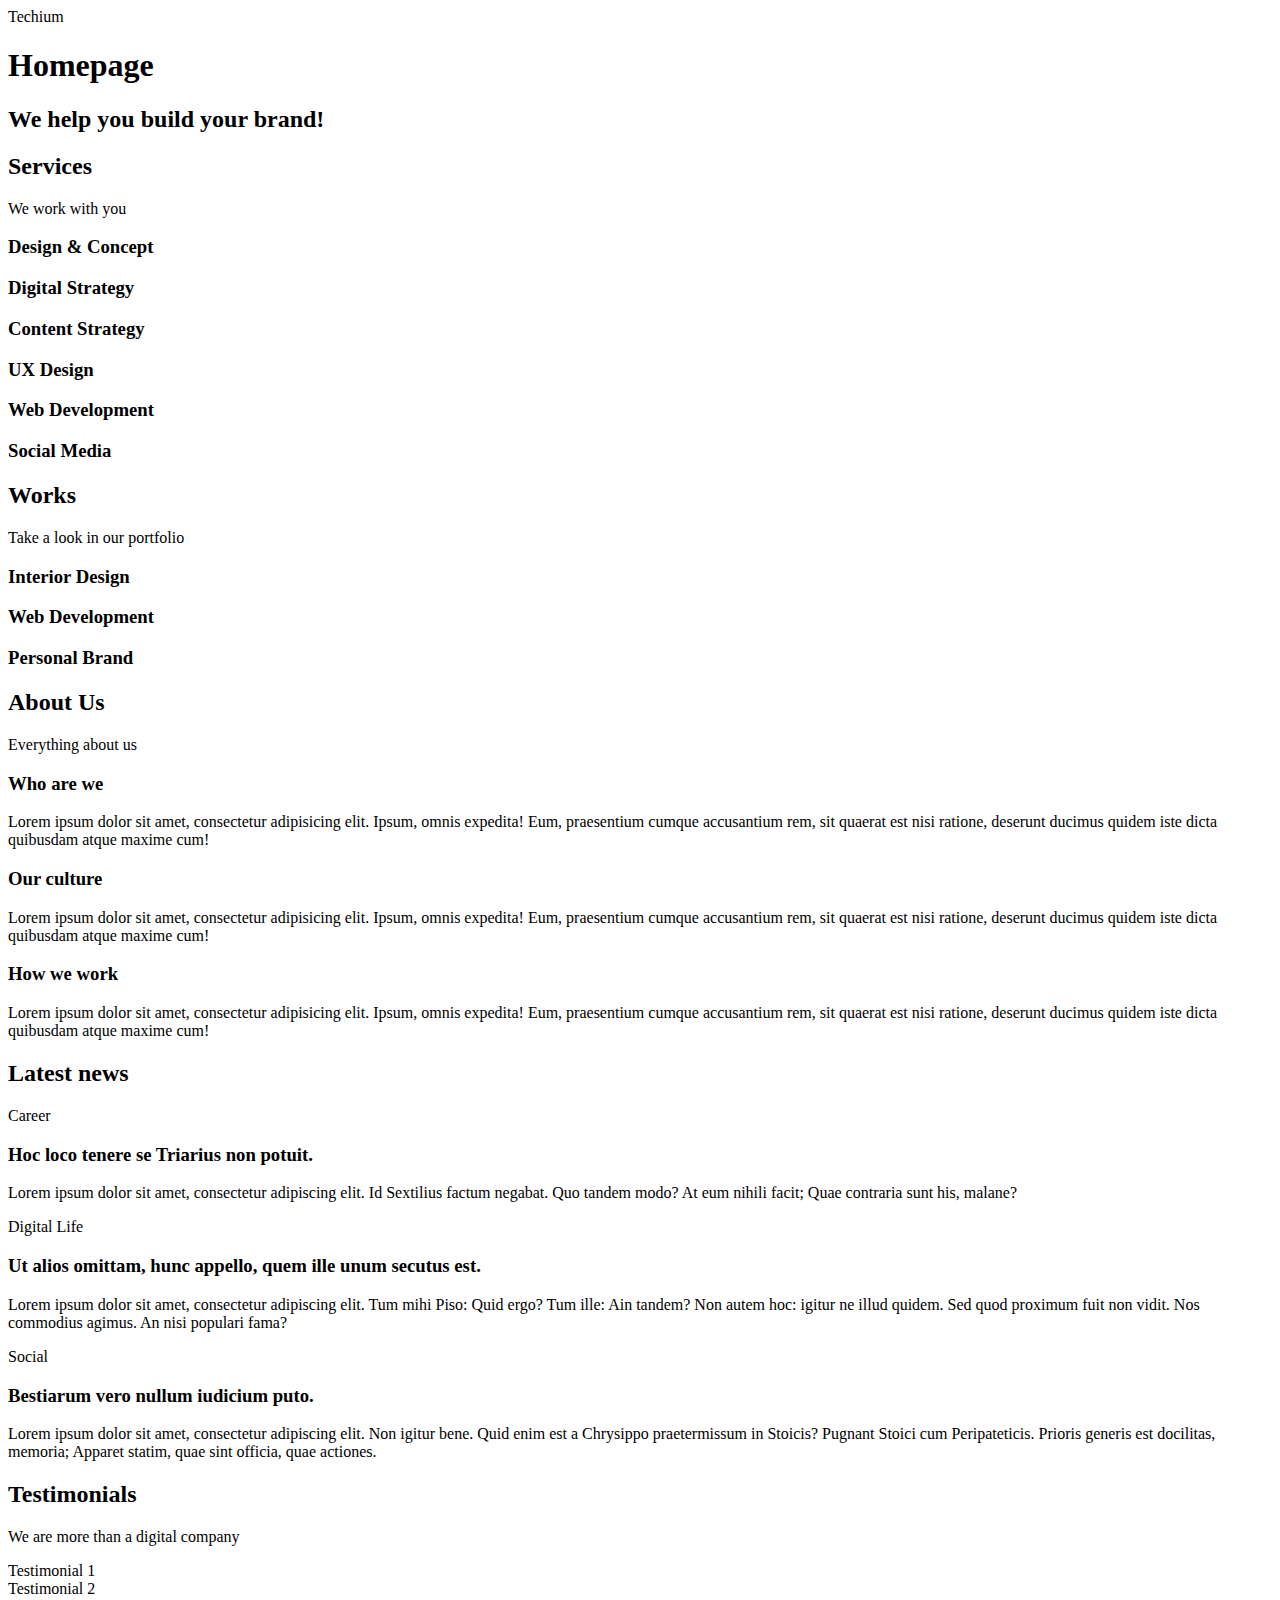
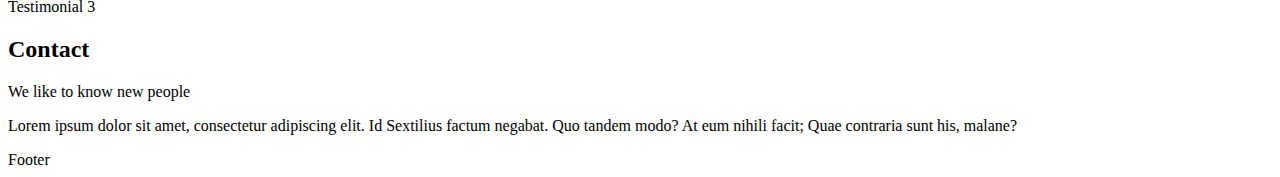
<file: html_advanced/15-index.html>
<!DOCTYPE html>
<html lang="en" dir="ltr"></html>
    <head>
        <meta charset="UTF-8">
        <meta name="viewport" content="width=device-width, initial-scale=1.0, viewport-fit=cover"/>
        <title>Homepage - Techium</title>
        <meta name="description" content="Techium is a digital agency">
        <link rel="icon" type="image/x-icon" href="./favicon.ico">
        <link rel="icon" type="image/png" href="./favicon.png">
    </head>
    <body>
        <header>
            <div>
                <span>Techium</span>
                <nav></nav>
            </div>
        </header>
        <main>
            <h1>Homepage</h1>
            <section>
                <div>
                    <h2>We help you build your brand!</h2>
                </div>
            </section>
            <section>
                <div>
                    <h2>Services</h2>
                    <p>We work with you</p>
                    <h3>Design & Concept</h3>
                    <h3>Digital Strategy</h3>
                    <h3>Content Strategy</h3>
                    <h3>UX Design</h3>
                    <h3>Web Development</h3>
                    <h3>Social Media</h3>
                </div>
            </section>
            <section>
                <div>
                    <h2>Works</h2>
                    <p>Take a look in our portfolio</p>
                    <article>
                        <h3>Interior Design</h3>
                    </article>
                    <article>
                        <h3>Web Development</h3>
                    </article>
                    <article>
                        <h3>Personal Brand</h3>
                    </article>
                </div>
            </section>
            <section>
                <div>
                    <h2>About Us</h2>
                    <p>Everything about us</p>
                    <h3>Who are we</h3>
                    <p>Lorem ipsum dolor sit amet, consectetur adipisicing elit. Ipsum, omnis expedita! Eum, praesentium cumque accusantium rem, sit quaerat est nisi ratione, deserunt ducimus quidem iste dicta quibusdam atque maxime cum!</p>
                    <h3>Our culture</h3>
                    <p>Lorem ipsum dolor sit amet, consectetur adipisicing elit. Ipsum, omnis expedita! Eum, praesentium cumque accusantium rem, sit quaerat est nisi ratione, deserunt ducimus quidem iste dicta quibusdam atque maxime cum!</p>
                    <h3>How we work</h3>
                    <p>Lorem ipsum dolor sit amet, consectetur adipisicing elit. Ipsum, omnis expedita! Eum, praesentium cumque accusantium rem, sit quaerat est nisi ratione, deserunt ducimus quidem iste dicta quibusdam atque maxime cum!</p>
                </div>
            </section>
            <section>
                <div>
                    <h2>Latest news</h2>
                    <article>
                        <p>Career</p>
                        <h3>Hoc loco tenere se Triarius non potuit.</h3>
                        <p>Lorem ipsum dolor sit amet, consectetur adipiscing elit. Id Sextilius factum negabat. Quo tandem modo? At eum nihili facit; Quae contraria sunt his, malane?</p>
                    </article>
                    <article>
                        <p>Digital Life</p>
                        <h3>Ut alios omittam, hunc appello, quem ille unum secutus est.</h3>
                        <p>Lorem ipsum dolor sit amet, consectetur adipiscing elit. Tum mihi Piso: Quid ergo? Tum ille: Ain tandem? Non autem hoc: igitur ne illud quidem. Sed quod proximum fuit non vidit. Nos commodius agimus. An nisi populari fama?</p>
                    </article>
                    <article>
                        <p>Social</p>
                        <h3>Bestiarum vero nullum iudicium puto.</h3>
                        <p>Lorem ipsum dolor sit amet, consectetur adipiscing elit. Non igitur bene. Quid enim est a Chrysippo praetermissum in Stoicis? Pugnant Stoici cum Peripateticis. Prioris generis est docilitas, memoria; Apparet statim, quae sint officia, quae actiones.</p>
                    </article>
                </div>
            </section>
            <section>
                <div>
                    <h2>Testimonials</h2>
                    <p>We are more than a digital company</p>
                    <article>Testimonial 1</article>
                    <article>Testimonial 2</article>
                    <article>Testimonial 3</article>
                </div>
            </section>
            <section>
                <div>
                    <h2>Contact</h2>
                    <p>We like to know new people</p>
                    <p>Lorem ipsum dolor sit amet, consectetur adipiscing elit. Id Sextilius factum negabat. Quo tandem modo? At eum nihili facit; Quae contraria sunt his, malane?</p>
                </div>
            </section>
        </main>
        <footer>
            <div>Footer</div>
        </footer>
    </body>
</html>
</file>
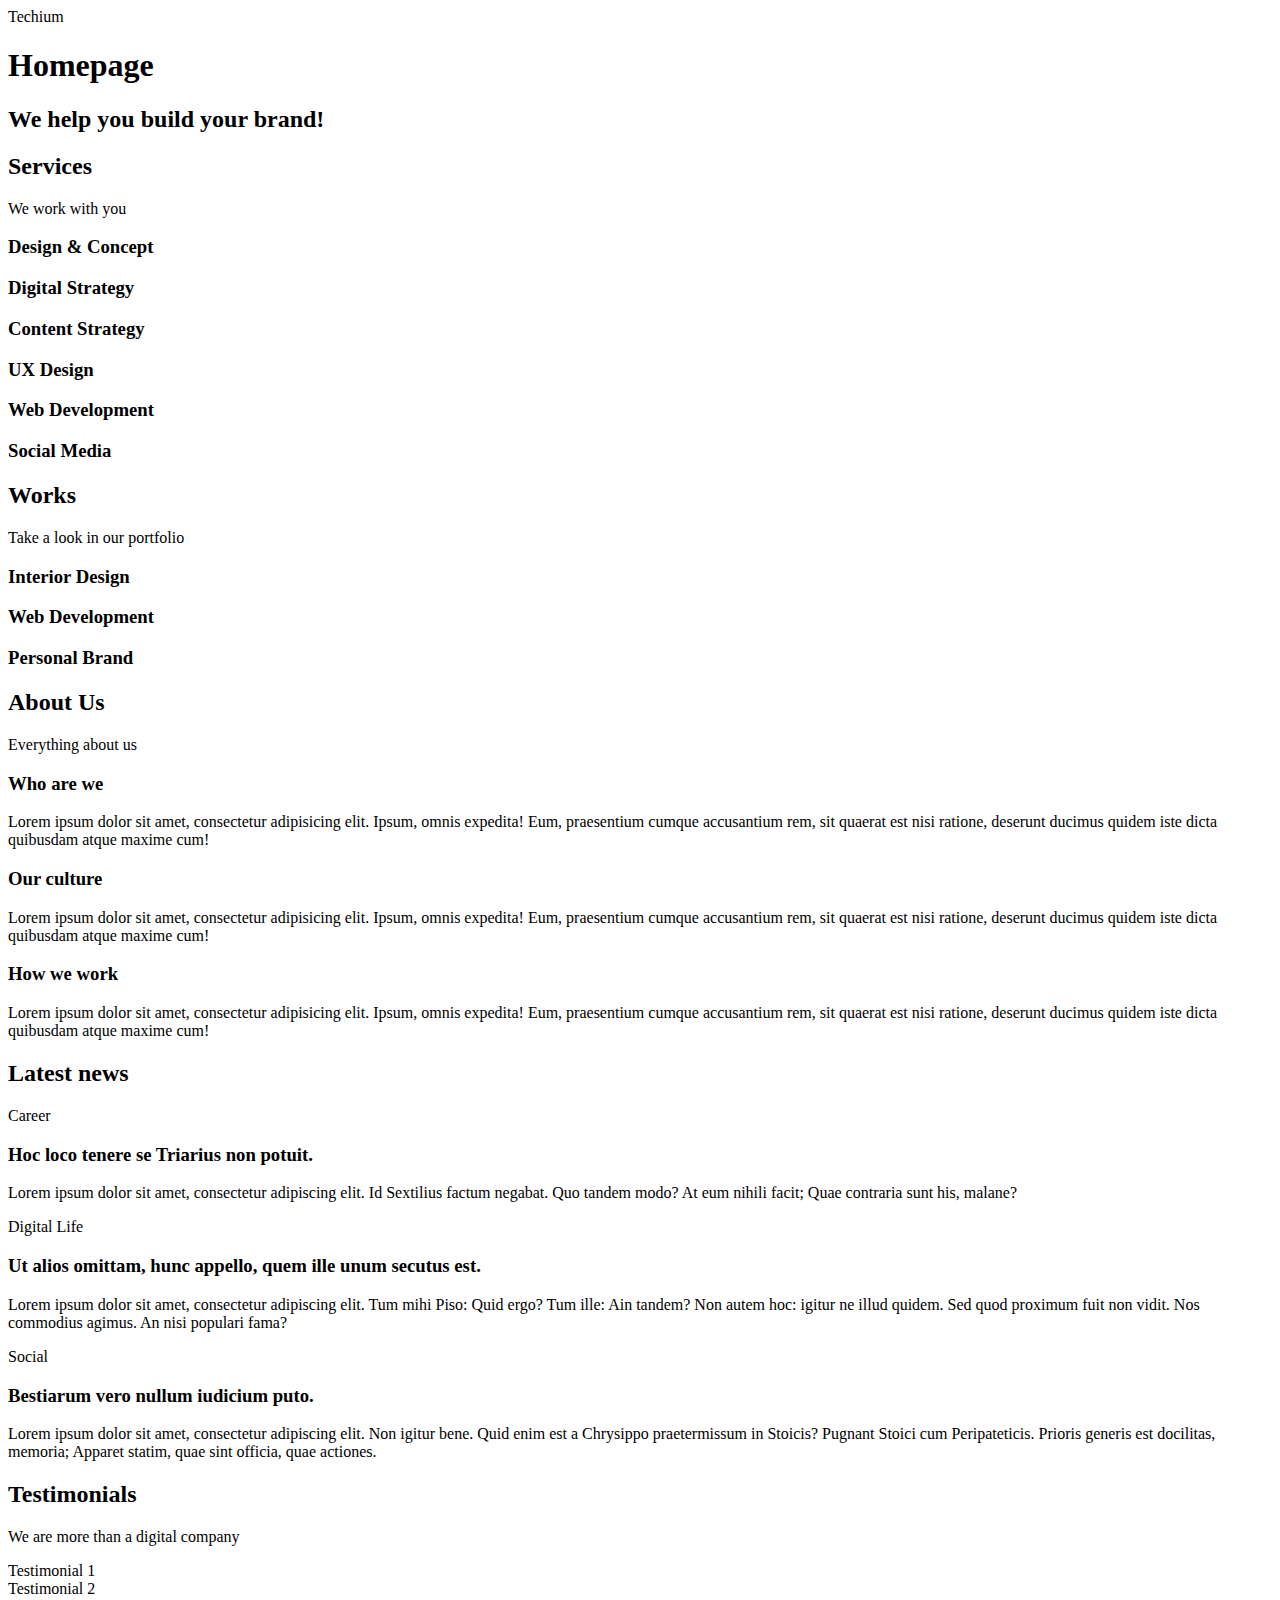
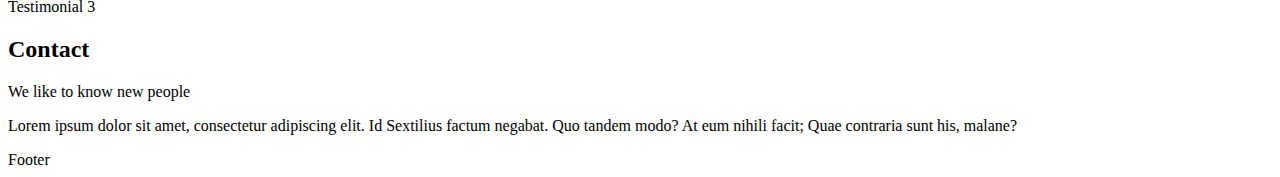
<file: html_advanced/16-index.html>
<!DOCTYPE html>
<html lang="en" dir="ltr"></html>
    <head>
        <meta charset="UTF-8">
        <meta name="viewport" content="width=device-width, initial-scale=1.0, viewport-fit=cover"/>
        <title>Homepage - Techium</title>
        <meta name="description" content="Techium is a digital agency">
        <link rel="icon" type="image/x-icon" href="./favicon.ico">
        <link rel="icon" type="image/png" href="./favicon.png">
    </head>
    <body>
        <header>
            <div>
                <span>Techium</span>
                <nav></nav>
            </div>
        </header>
        <main>
            <h1>Homepage</h1>
            <section>
                <div>
                    <h2>We help you build your brand!</h2>
                </div>
            </section>
            <section>
                <div>
                    <header>
                        <h2>Services</h2>
                        <p>We work with you</p>
                    </header>
                    <div>
                        <h3>Design & Concept</h3>
                        <h3>Digital Strategy</h3>
                        <h3>Content Strategy</h3>
                        <h3>UX Design</h3>
                        <h3>Web Development</h3>
                        <h3>Social Media</h3>
                    </div>
                </div>
            </section>
            <section>
                <div>
                    <header>
                        <h2>Works</h2>
                        <p>Take a look in our portfolio</p>
                    </header>
                    <div>
                        <article>
                            <h3>Interior Design</h3>
                        </article>
                        <article>
                            <h3>Web Development</h3>
                        </article>
                        <article>
                            <h3>Personal Brand</h3>
                        </article>
                    </div>
                </div>
            </section>
            <section>
                <div>
                    <header>
                        <h2>About Us</h2>
                        <p>Everything about us</p>
                    </header>
                    <div>
                        <h3>Who are we</h3>
                        <p>Lorem ipsum dolor sit amet, consectetur adipisicing elit. Ipsum, omnis expedita! Eum, praesentium cumque accusantium rem, sit quaerat est nisi ratione, deserunt ducimus quidem iste dicta quibusdam atque maxime cum!</p>
                        <h3>Our culture</h3>
                        <p>Lorem ipsum dolor sit amet, consectetur adipisicing elit. Ipsum, omnis expedita! Eum, praesentium cumque accusantium rem, sit quaerat est nisi ratione, deserunt ducimus quidem iste dicta quibusdam atque maxime cum!</p>
                        <h3>How we work</h3>
                        <p>Lorem ipsum dolor sit amet, consectetur adipisicing elit. Ipsum, omnis expedita! Eum, praesentium cumque accusantium rem, sit quaerat est nisi ratione, deserunt ducimus quidem iste dicta quibusdam atque maxime cum!</p>
                    </div>
                </div>
            </section>
            <section>
                <div>
                    <header>
                        <h2>Latest news</h2>
                    </header>
                    <div>
                        <article>
                            <p>Career</p>
                            <h3>Hoc loco tenere se Triarius non potuit.</h3>
                            <p>Lorem ipsum dolor sit amet, consectetur adipiscing elit. Id Sextilius factum negabat. Quo tandem modo? At eum nihili facit; Quae contraria sunt his, malane?</p>
                        </article>
                        <article>
                            <p>Digital Life</p>
                            <h3>Ut alios omittam, hunc appello, quem ille unum secutus est.</h3>
                            <p>Lorem ipsum dolor sit amet, consectetur adipiscing elit. Tum mihi Piso: Quid ergo? Tum ille: Ain tandem? Non autem hoc: igitur ne illud quidem. Sed quod proximum fuit non vidit. Nos commodius agimus. An nisi populari fama?</p>
                        </article>
                        <article>
                            <p>Social</p>
                            <h3>Bestiarum vero nullum iudicium puto.</h3>
                            <p>Lorem ipsum dolor sit amet, consectetur adipiscing elit. Non igitur bene. Quid enim est a Chrysippo praetermissum in Stoicis? Pugnant Stoici cum Peripateticis. Prioris generis est docilitas, memoria; Apparet statim, quae sint officia, quae actiones.</p>
                        </article>
                    </div>
                </div>
            </section>
            <section>
                <div>
                    <header>
                        <h2>Testimonials</h2>
                        <p>We are more than a digital company</p>
                    </header>
                    <div>
                        <article>Testimonial 1</article>
                        <article>Testimonial 2</article>
                        <article>Testimonial 3</article>
                    </div>
                </div>
            </section>
            <section>
                <div>
                    <header>
                        <h2>Contact</h2>
                        <p>We like to know new people</p>
                    </header>
                    <div>
                        <p>Lorem ipsum dolor sit amet, consectetur adipiscing elit. Id Sextilius factum negabat. Quo tandem modo? At eum nihili facit; Quae contraria sunt his, malane?</p>
                    </div>
                </div>
            </section>
        </main>
        <footer>
            <div>Footer</div>
        </footer>
    </body>
</html>
</file>
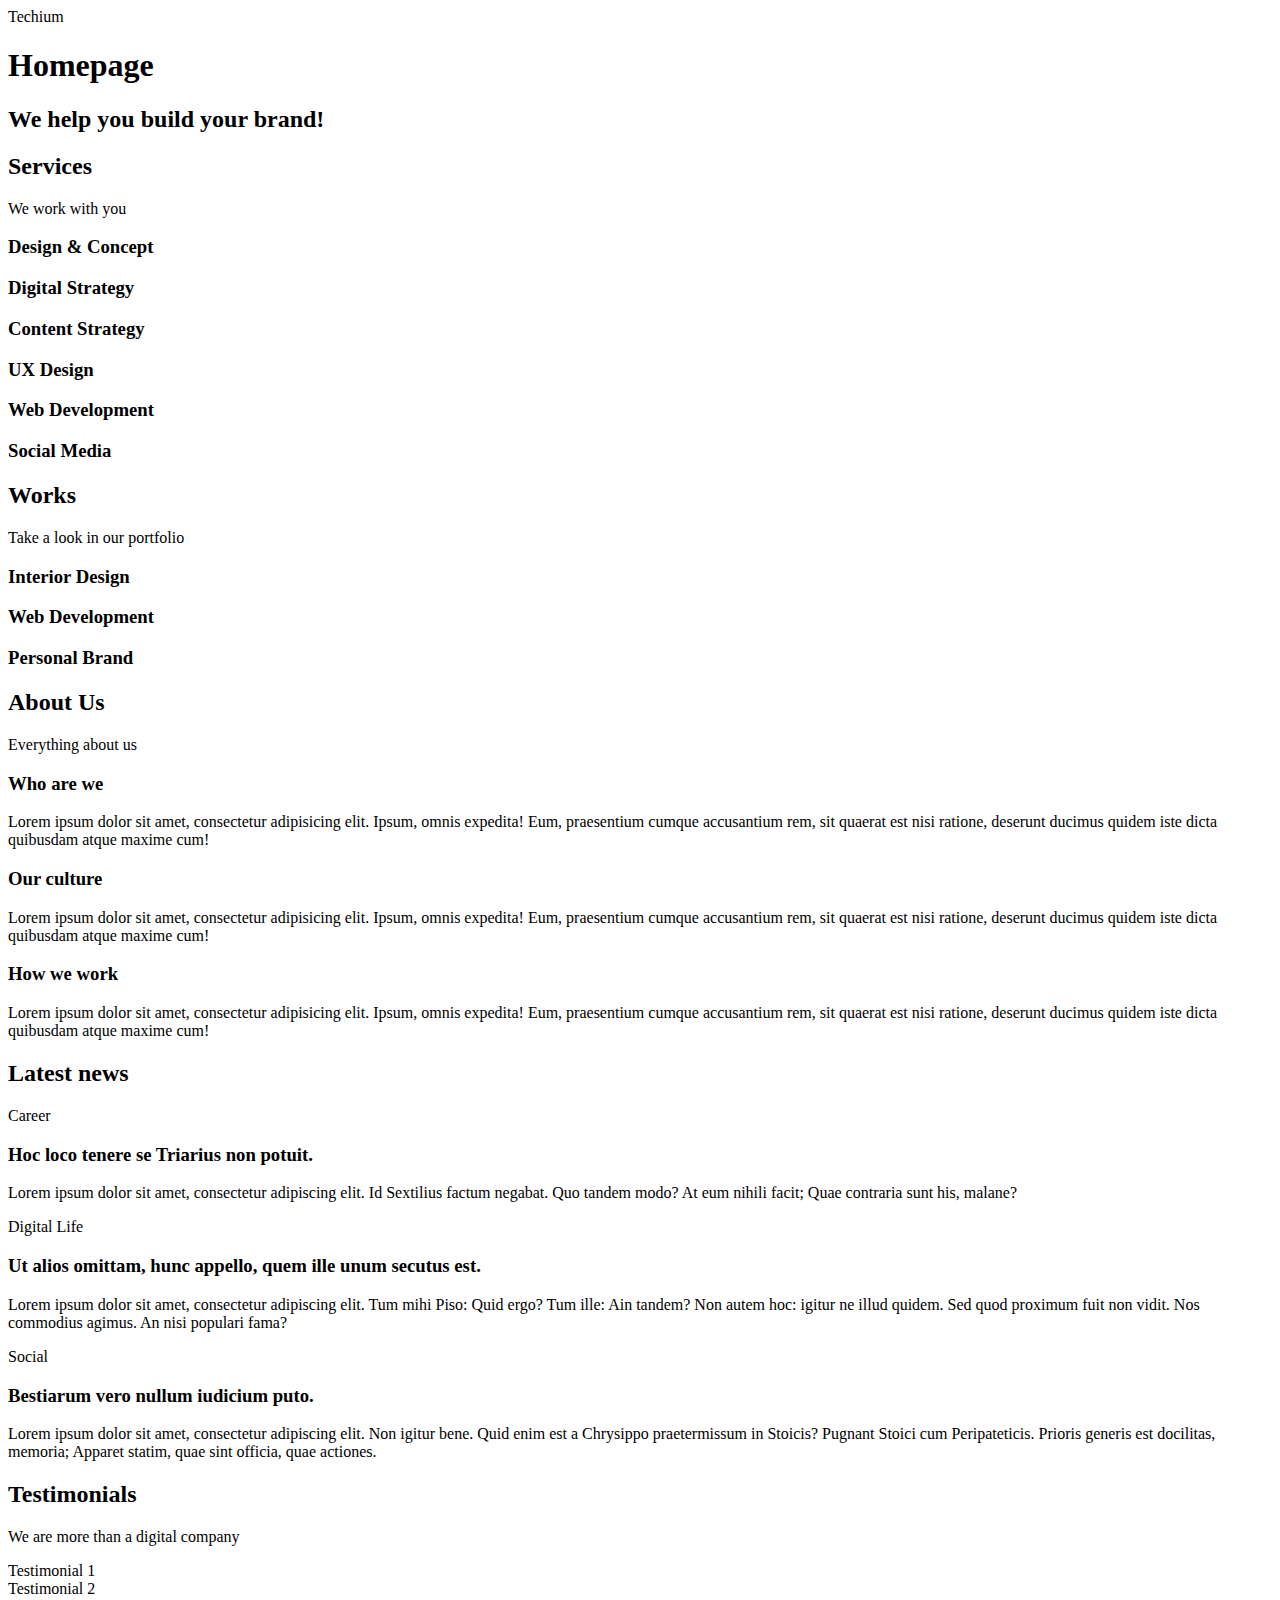
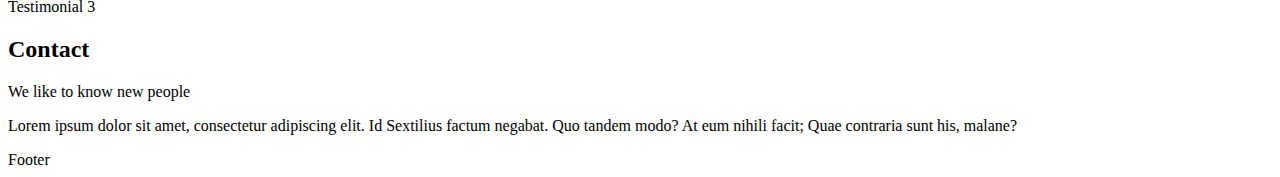
<file: html_advanced/17-index.html>
<!DOCTYPE html>
<html lang="en" dir="ltr"></html>
    <head>
        <meta charset="UTF-8">
        <meta name="viewport" content="width=device-width, initial-scale=1.0, viewport-fit=cover"/>
        <title>Homepage - Techium</title>
        <meta name="description" content="Techium is a digital agency">
        <link rel="icon" type="image/x-icon" href="./favicon.ico">
        <link rel="icon" type="image/png" href="./favicon.png">
    </head>
    <body>
        <!-- Header -->
        <header>
            <div>
                <span>Techium</span>
                <nav></nav>
            </div>
        </header>
        <!-- Main -->
        <main>
            <h1>Homepage</h1>
            <!-- Hero section -->
            <section>
                <div>
                    <h2>We help you build your brand!</h2>
                </div>
            </section>
            <!-- Services section -->
            <section>
                <div>
                    <header>
                        <h2>Services</h2>
                        <p>We work with you</p>
                    </header>
                    <div>
                        <h3>Design & Concept</h3>
                        <h3>Digital Strategy</h3>
                        <h3>Content Strategy</h3>
                        <h3>UX Design</h3>
                        <h3>Web Development</h3>
                        <h3>Social Media</h3>
                    </div>
                </div>
            </section>
            <!-- Works section -->
            <section>
                <div>
                    <header>
                        <h2>Works</h2>
                        <p>Take a look in our portfolio</p>
                    </header>
                    <div>
                        <article>
                            <h3>Interior Design</h3>
                        </article>
                        <article>
                            <h3>Web Development</h3>
                        </article>
                        <article>
                            <h3>Personal Brand</h3>
                        </article>
                    </div>
                </div>
            </section>
            <!-- About Us section -->
            <section>
                <div>
                    <header>
                        <h2>About Us</h2>
                        <p>Everything about us</p>
                    </header>
                    <div>
                        <h3>Who are we</h3>
                        <p>Lorem ipsum dolor sit amet, consectetur adipisicing elit. Ipsum, omnis expedita! Eum, praesentium cumque accusantium rem, sit quaerat est nisi ratione, deserunt ducimus quidem iste dicta quibusdam atque maxime cum!</p>
                        <h3>Our culture</h3>
                        <p>Lorem ipsum dolor sit amet, consectetur adipisicing elit. Ipsum, omnis expedita! Eum, praesentium cumque accusantium rem, sit quaerat est nisi ratione, deserunt ducimus quidem iste dicta quibusdam atque maxime cum!</p>
                        <h3>How we work</h3>
                        <p>Lorem ipsum dolor sit amet, consectetur adipisicing elit. Ipsum, omnis expedita! Eum, praesentium cumque accusantium rem, sit quaerat est nisi ratione, deserunt ducimus quidem iste dicta quibusdam atque maxime cum!</p>
                    </div>
                </div>
            </section>
            <!-- Latest news section -->
            <section>
                <div>
                    <header>
                        <h2>Latest news</h2>
                    </header>
                    <div>
                        <article>
                            <p>Career</p>
                            <h3>Hoc loco tenere se Triarius non potuit.</h3>
                            <p>Lorem ipsum dolor sit amet, consectetur adipiscing elit. Id Sextilius factum negabat. Quo tandem modo? At eum nihili facit; Quae contraria sunt his, malane?</p>
                        </article>
                        <article>
                            <p>Digital Life</p>
                            <h3>Ut alios omittam, hunc appello, quem ille unum secutus est.</h3>
                            <p>Lorem ipsum dolor sit amet, consectetur adipiscing elit. Tum mihi Piso: Quid ergo? Tum ille: Ain tandem? Non autem hoc: igitur ne illud quidem. Sed quod proximum fuit non vidit. Nos commodius agimus. An nisi populari fama?</p>
                        </article>
                        <article>
                            <p>Social</p>
                            <h3>Bestiarum vero nullum iudicium puto.</h3>
                            <p>Lorem ipsum dolor sit amet, consectetur adipiscing elit. Non igitur bene. Quid enim est a Chrysippo praetermissum in Stoicis? Pugnant Stoici cum Peripateticis. Prioris generis est docilitas, memoria; Apparet statim, quae sint officia, quae actiones.</p>
                        </article>
                    </div>
                </div>
            </section>
            <!-- Testimonials section -->
            <section>
                <div>
                    <header>
                        <h2>Testimonials</h2>
                        <p>We are more than a digital company</p>
                    </header>
                    <div>
                        <article>Testimonial 1</article>
                        <article>Testimonial 2</article>
                        <article>Testimonial 3</article>
                    </div>
                </div>
            </section>
            <!-- Contact section -->
            <section>
                <div>
                    <header>
                        <h2>Contact</h2>
                        <p>We like to know new people</p>
                    </header>
                    <div>
                        <p>Lorem ipsum dolor sit amet, consectetur adipiscing elit. Id Sextilius factum negabat. Quo tandem modo? At eum nihili facit; Quae contraria sunt his, malane?</p>
                    </div>
                </div>
            </section>
        </main>
        <!-- Footer -->
        <footer>
            <div>Footer</div>
        </footer>
    </body>
</html>
</file>
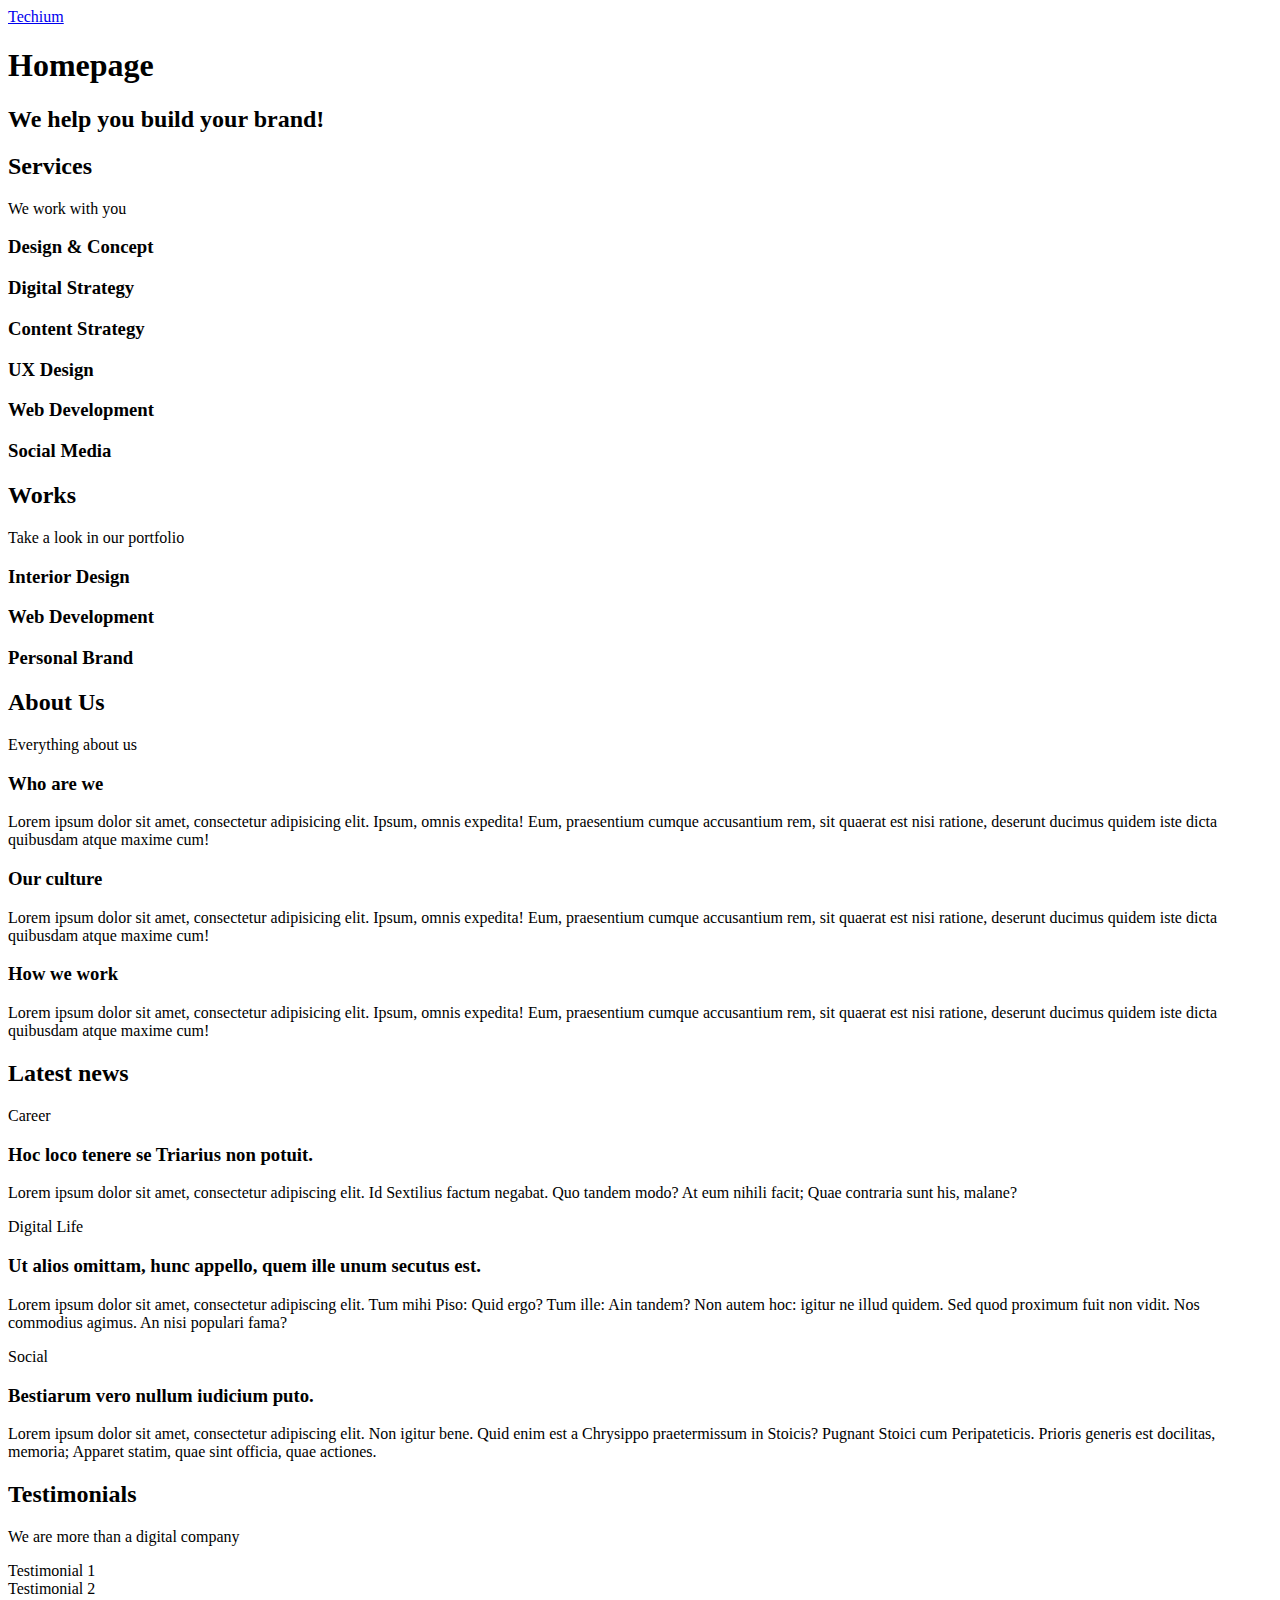
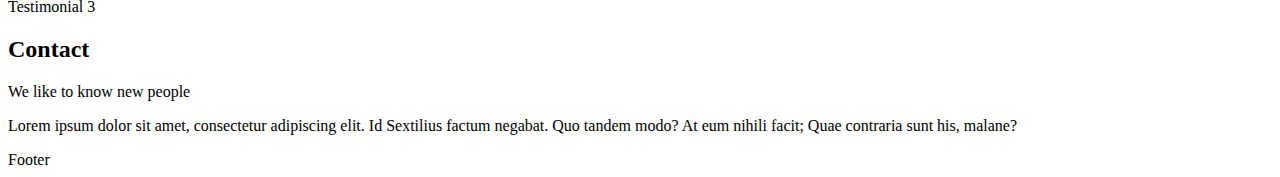
<file: html_advanced/18-index.html>
<!DOCTYPE html>
<html lang="en" dir="ltr"></html>
    <head>
        <meta charset="UTF-8">
        <meta name="viewport" content="width=device-width, initial-scale=1.0, viewport-fit=cover"/>
        <title>Homepage - Techium</title>
        <meta name="description" content="Techium is a digital agency">
        <link rel="icon" type="image/x-icon" href="./favicon.ico">
        <link rel="icon" type="image/png" href="./favicon.png">
    </head>
    <body>
        <!-- Header -->
        <header>
            <div>
                <div>
                    <a href="/">
                        <span>Techium</span>
                    </a>
                </div>
                    <nav></nav>
            </div>
        </header>
        <!-- Main -->
        <main>
            <h1>Homepage</h1>
            <!-- Hero section -->
            <section>
                <div>
                    <h2>We help you build your brand!</h2>
                </div>
            </section>
            <!-- Services section -->
            <section>
                <div>
                    <header>
                        <h2>Services</h2>
                        <p>We work with you</p>
                    </header>
                    <div>
                        <h3>Design & Concept</h3>
                        <h3>Digital Strategy</h3>
                        <h3>Content Strategy</h3>
                        <h3>UX Design</h3>
                        <h3>Web Development</h3>
                        <h3>Social Media</h3>
                    </div>
                </div>
            </section>
            <!-- Works section -->
            <section>
                <div>
                    <header>
                        <h2>Works</h2>
                        <p>Take a look in our portfolio</p>
                    </header>
                    <div>
                        <article>
                            <h3>Interior Design</h3>
                        </article>
                        <article>
                            <h3>Web Development</h3>
                        </article>
                        <article>
                            <h3>Personal Brand</h3>
                        </article>
                    </div>
                </div>
            </section>
            <!-- About Us section -->
            <section>
                <div>
                    <header>
                        <h2>About Us</h2>
                        <p>Everything about us</p>
                    </header>
                    <div>
                        <h3>Who are we</h3>
                        <p>Lorem ipsum dolor sit amet, consectetur adipisicing elit. Ipsum, omnis expedita! Eum, praesentium cumque accusantium rem, sit quaerat est nisi ratione, deserunt ducimus quidem iste dicta quibusdam atque maxime cum!</p>
                        <h3>Our culture</h3>
                        <p>Lorem ipsum dolor sit amet, consectetur adipisicing elit. Ipsum, omnis expedita! Eum, praesentium cumque accusantium rem, sit quaerat est nisi ratione, deserunt ducimus quidem iste dicta quibusdam atque maxime cum!</p>
                        <h3>How we work</h3>
                        <p>Lorem ipsum dolor sit amet, consectetur adipisicing elit. Ipsum, omnis expedita! Eum, praesentium cumque accusantium rem, sit quaerat est nisi ratione, deserunt ducimus quidem iste dicta quibusdam atque maxime cum!</p>
                    </div>
                </div>
            </section>
            <!-- Latest news section -->
            <section>
                <div>
                    <header>
                        <h2>Latest news</h2>
                    </header>
                    <div>
                        <article>
                            <p>Career</p>
                            <h3>Hoc loco tenere se Triarius non potuit.</h3>
                            <p>Lorem ipsum dolor sit amet, consectetur adipiscing elit. Id Sextilius factum negabat. Quo tandem modo? At eum nihili facit; Quae contraria sunt his, malane?</p>
                        </article>
                        <article>
                            <p>Digital Life</p>
                            <h3>Ut alios omittam, hunc appello, quem ille unum secutus est.</h3>
                            <p>Lorem ipsum dolor sit amet, consectetur adipiscing elit. Tum mihi Piso: Quid ergo? Tum ille: Ain tandem? Non autem hoc: igitur ne illud quidem. Sed quod proximum fuit non vidit. Nos commodius agimus. An nisi populari fama?</p>
                        </article>
                        <article>
                            <p>Social</p>
                            <h3>Bestiarum vero nullum iudicium puto.</h3>
                            <p>Lorem ipsum dolor sit amet, consectetur adipiscing elit. Non igitur bene. Quid enim est a Chrysippo praetermissum in Stoicis? Pugnant Stoici cum Peripateticis. Prioris generis est docilitas, memoria; Apparet statim, quae sint officia, quae actiones.</p>
                        </article>
                    </div>
                </div>
            </section>
            <!-- Testimonials section -->
            <section>
                <div>
                    <header>
                        <h2>Testimonials</h2>
                        <p>We are more than a digital company</p>
                    </header>
                    <div>
                        <article>Testimonial 1</article>
                        <article>Testimonial 2</article>
                        <article>Testimonial 3</article>
                    </div>
                </div>
            </section>
            <!-- Contact section -->
            <section>
                <div>
                    <header>
                        <h2>Contact</h2>
                        <p>We like to know new people</p>
                    </header>
                    <div>
                        <p>Lorem ipsum dolor sit amet, consectetur adipiscing elit. Id Sextilius factum negabat. Quo tandem modo? At eum nihili facit; Quae contraria sunt his, malane?</p>
                    </div>
                </div>
            </section>
        </main>
        <!-- Footer -->
        <footer>
            <div>Footer</div>
        </footer>
    </body>
</html>
</file>
